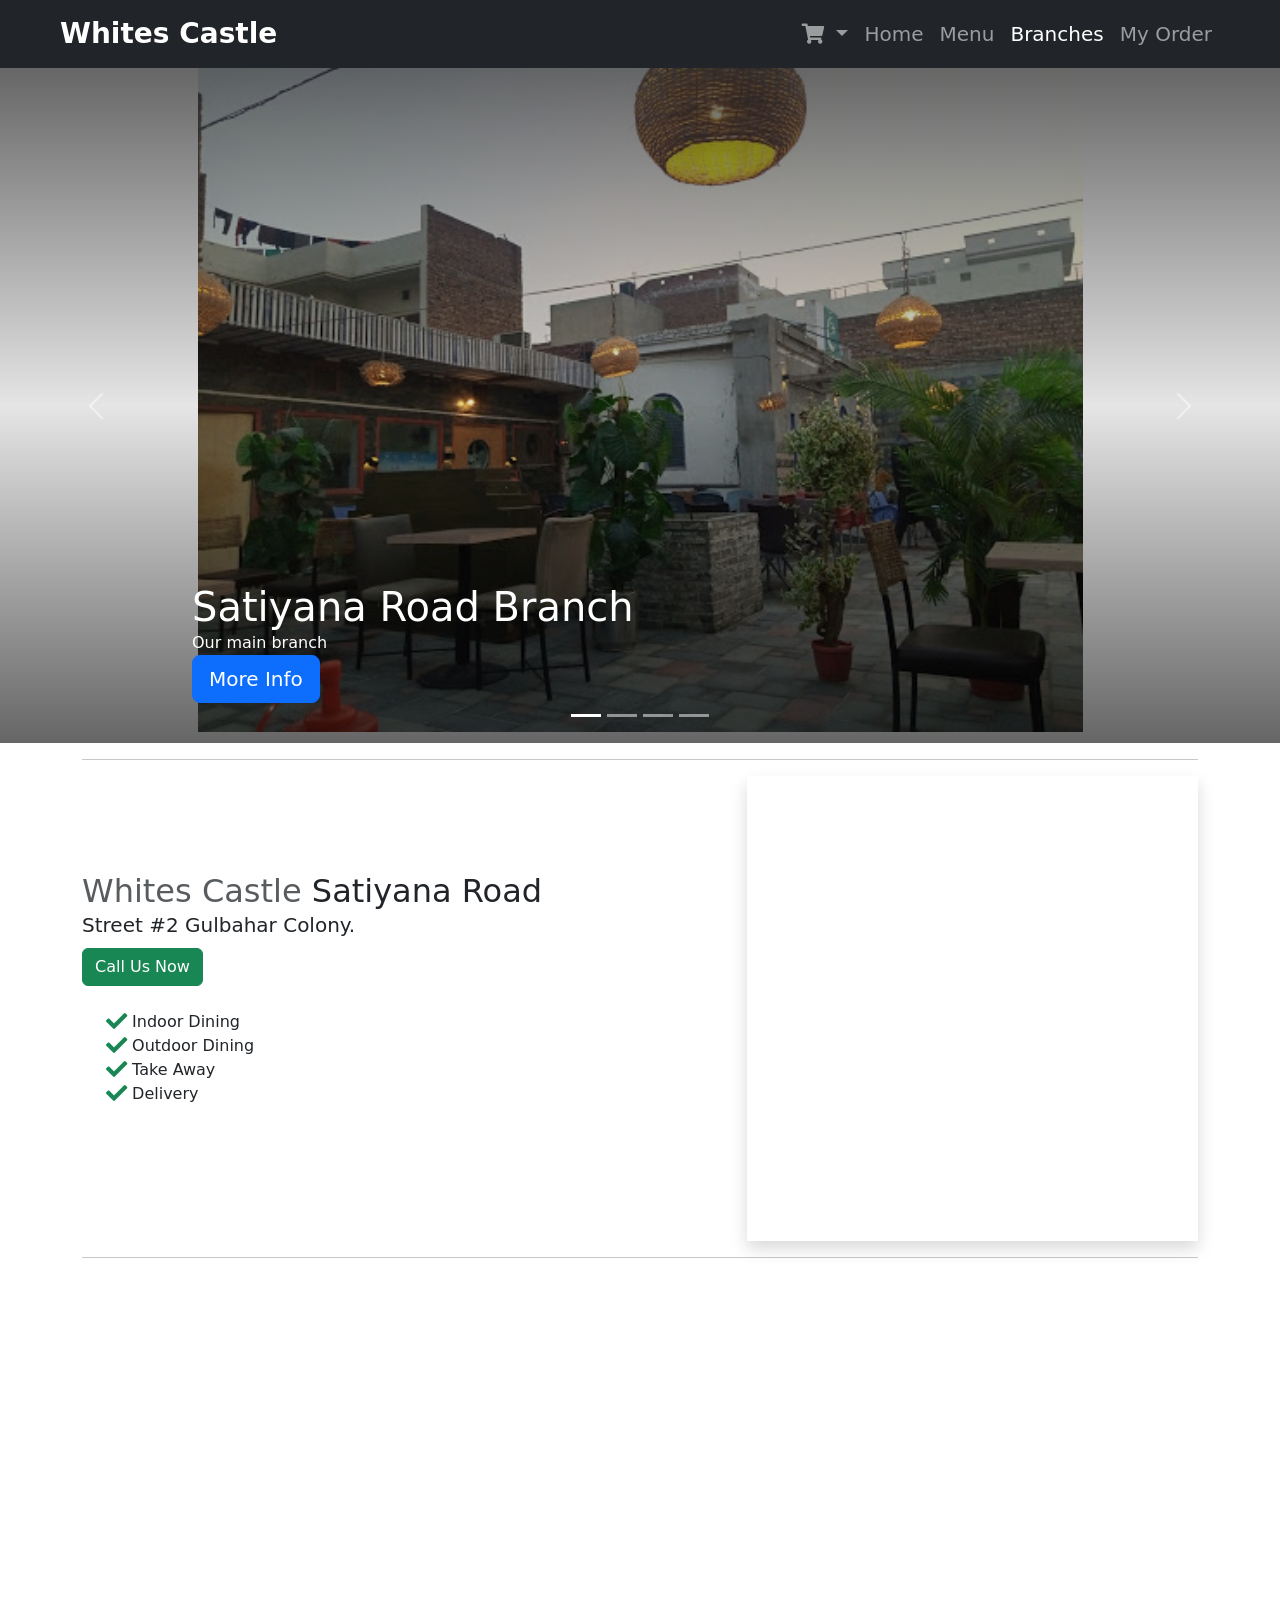
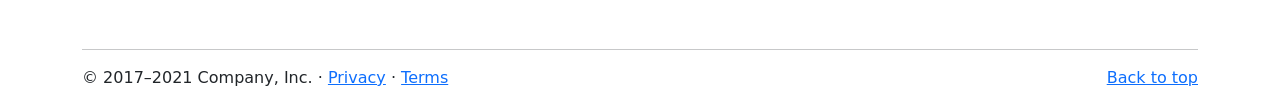
<file: branches.html>
<!DOCTYPE html>
<html lang="en">
  <head>
    <meta charset="UTF-8" />
    <meta http-equiv="X-UA-Compatible" content="IE=edge" />
    <meta name="viewport" content="width=device-width, initial-scale=1.0" />
    <link
      href="https://cdn.jsdelivr.net/npm/bootstrap@5.0.2/dist/css/bootstrap.min.css"
      rel="stylesheet"
      integrity="sha384-EVSTQN3/azprG1Anm3QDgpJLIm9Nao0Yz1ztcQTwFspd3yD65VohhpuuCOmLASjC"
      crossorigin="anonymous"
    />
    <link
      rel="stylesheet"
      href="https://cdnjs.cloudflare.com/ajax/libs/font-awesome/5.15.2/css/all.min.css"
    />
    <script
      src="https://cdn.jsdelivr.net/npm/@popperjs/core@2.9.2/dist/umd/popper.min.js"
      integrity="sha384-IQsoLXl5PILFhosVNubq5LC7Qb9DXgDA9i+tQ8Zj3iwWAwPtgFTxbJ8NT4GN1R8p"
      crossorigin="anonymous"
    ></script>
    <script
      src="https://cdn.jsdelivr.net/npm/bootstrap@5.0.2/dist/js/bootstrap.min.js"
      integrity="sha384-cVKIPhGWiC2Al4u+LWgxfKTRIcfu0JTxR+EQDz/bgldoEyl4H0zUF0QKbrJ0EcQF"
      crossorigin="anonymous"
    ></script>
    <link rel="stylesheet" href="style.css" />
    <script src="script.js"></script>
    <title>Whites Castle</title>


    <link href="https://unpkg.com/aos@2.3.1/dist/aos.css" rel="stylesheet">
    <script src="https://unpkg.com/aos@2.3.1/dist/aos.js"></script>
  </head>
  <body onload="myScript()" class="h-100">
    <header>
    <nav class="navbar navbar-expand-md navbar-dark bg-dark">
      <div class="container-fluid">
        <a class="navbar-brand ms-5 fw-bold fs-3" href="index.html">Whites Castle</a>
        <div class="d-flex">
          <a
            href="cart.html"
            class="btn btn-outline btn-light d-block d-md-none"
            ><i class="fa-shopping-cart fa"></i
            ><span class="badge rounded-pill bg-success d-none cart-count">
              3
              <span class="visually-hidden">number of cart</span>
            </span></a
          >
          <button
            class="navbar-toggler"
            type="button"
            data-bs-toggle="collapse"
            data-bs-target="#navbarText"
            aria-controls="navbarText"
            aria-expanded="false"
            aria-label="Toggle navigation"
          >
            <span class="navbar-toggler-icon"></span>
          </button>
        </div>
        <div class="collapse navbar-collapse" id="navbarText">
          <ul class="navbar-nav mb-2 mb-lg-0 ms-auto fs-5 me-5">
            <li class="nav-item dropdown">
              <a
                class="nav-link dropdown-toggle"
                href="#"
                id="navbarScrollingDropdown"
                role="button"
                data-bs-toggle="dropdown"
                data-bs-auto-close="outside"
                aria-expanded="false"
              >
                <i class="fa fa-shopping-cart"></i>
                <span class="badge rounded-pill bg-success d-none cart-count">
                  3
                  <span class="visually-hidden">number of cart</span>
                </span>
              </a>
              <ul
                class="dropdown-menu bg-dark dropdown-menu-dark"
                aria-labelledby="navbarScrollingDropdown"
              >
                <li class="">
                  <a class="dropdown-item text-center p-2 px-5" href="cart.html"
                    >View Cart</a
                  >
                </li>
                <li class="d-flex">
                  <a
                    class="text-decoration-none w-100 btn-success text-center p-2 px-5"
                    href="checkout.html"
                    >Checkout</a
                  ><a
                    class="text-decoration-none w-100 btn-danger text-center p-2 px-5 cursor-pointer"
                    href="#"
                    onclick="clearCart()"
                    >Clear</a
                  >
                </li>
                <li>
                  <hr class="dropdown-divider" />
                  <div class="w-100 px-3 text-end">
                    Total:
                    <span class="fs-5 fw-bold total-cart-price">0</span> PKR
                  </div>
                </li>
                <li class="p-2">
                  <ol class="list-group" style="max-height: 50vh; overflow-y: auto;" id="cart-items"></ol>
                </li>
              </ul>
            </li>

            <li class="nav-item">
              <a class="nav-link" aria-current="page" href="index.html"
                >Home</a
              >
            </li>
            <li class="nav-item">
              <a class="nav-link" href="menu.html">Menu</a>
            </li>
            <li class="nav-item">
              <a class="nav-link active" href="branches.html">Branches</a>
            </li>
            <li class="nav-item">
              <a class="nav-link" href="order.html">My Order</a>
            </li>
          </ul>
          <span class="navbar-text"> </span>
        </div>
      </div>
    </nav>
  </header>
    
    <main>

      <div id="myCarousel" class="carousel slide" data-bs-ride="carousel">
        <div class="carousel-indicators">
          <button type="button" data-bs-target="#myCarousel" data-bs-slide-to="0" class="active" aria-label="Slide 1" aria-current="true"></button>
          <button type="button" data-bs-target="#myCarousel" data-bs-slide-to="1" aria-label="Slide 2" class=""></button>
          <button type="button" data-bs-target="#myCarousel" data-bs-slide-to="2" aria-label="Slide 3" class=""></button>
          <button type="button" data-bs-target="#myCarousel" data-bs-slide-to="3" aria-label="Slide 4" class=""></button>
        </div>
        <div class="carousel-inner">
          <div class="carousel-item active" style="height: 75vh; background: linear-gradient( rgba(0, 0, 0, 0.6), rgba(0,0,0,0.1), rgba(0, 0, 0, 0.6) ), url('https://vampuser12.github.io/castle/images/branches/main.jpg')  no-repeat center top;">
            <!-- <div style=""></div> -->

              <!-- <img srchttps://vampuser12.github.io/castle/images/branches/eden.jpg" alt="" class="d-block w-100"> -->
            <!-- </div> -->
            <!-- <svg class="bd-placeholder-img" width="100%" height="100%" xmlns="http://www.w3.org/2000/svg" aria-hidden="true" preserveAspectRatio="xMidYMid slice" focusable="false"><rect width="100%" height="100%" fill="#777"></rect></svg> -->
    
            <div class="container">
              <div class="carousel-caption text-start">
                <h1>Satiyana Road Branch</h1>
                <p>Our main branch</p>
                <p><a class="btn btn-lg btn-primary" href="#satiyana-road">More Info</a></p>
              </div>
            </div>
          </div>
          <div class="carousel-item" style="height: 75vh;background: linear-gradient( rgba(0, 0, 0, 0.7), rgba(0,0,0,0.2), rgba(0, 0, 0, 0.7) ), url('https://vampuser12.github.io/castle/images/branches/jinnah.jpg')  no-repeat center top;">
            <!-- <svg class="bd-placeholder-img" width="100%" height="100%" xmlns="http://www.w3.org/2000/svg" aria-hidden="true" preserveAspectRatio="xMidYMid slice" focusable="false"><rect width="100%" height="100%" fill="#777"></rect></svg> -->
    
            <div class="container">
              <div class="carousel-caption">
                <h1>Jinnah Colony Branch</h1>
                <p>Hajvery Road</p>
                <p><a class="btn btn-primary" href="#jinnah-colony">More Info</a></p>
              </div>
            </div>
          </div>
          <div class="carousel-item" style="height: 75vh;background: linear-gradient( rgba(0, 0, 0, 0.6), rgba(0,0,0,0.1), rgba(0, 0, 0, 0.6) ), url('https://vampuser12.github.io/castle/images/branches/eden.jpg')  no-repeat center top;">
            <!-- <svg class="bd-placeholder-img" width="100%" height="100%" xmlns="http://www.w3.org/2000/svg" aria-hidden="true" preserveAspectRatio="xMidYMid slice" focusable="false"><rect width="100%" height="100%" fill="#777"></rect></svg> -->
    
            <div class="container">
              <div class="carousel-caption">
                <h1>Eden Garden Branch</h1>
                <p>Zia Town near Jazz Head Office</p>
                <p><a class="btn btn-primary" href="#eden-garden">More Info</a></p>
              </div>
            </div>
          </div>
          <div class="carousel-item" style="height: 75vh;background: linear-gradient( rgba(0, 0, 0, 0.6), rgba(0,0,0,0.1), rgba(0, 0, 0, 0.6) ), url('https://vampuser12.github.io/castle/images/branches/gm.jpg')  no-repeat center top;">
            <!-- <svg class="bd-placeholder-img" width="100%" height="100%" xmlns="http://www.w3.org/2000/svg" aria-hidden="true" preserveAspectRatio="xMidYMid slice" focusable="false"><rect width="100%" height="100%" fill="#777"></rect></svg>
     -->
            <div class="container">
              <div class="carousel-caption text-end">
                <h1>GM Abad Branch</h1>
                <p>Gulam Muhammad Abad, Narwala Road.</p>
                <p><a class="btn btn-primary" href="#gm-abad">More Info</a></p>
              </div>
            </div>
          </div>
        </div>
        <button class="carousel-control-prev" type="button" data-bs-target="#myCarousel" data-bs-slide="prev">
          <span class="carousel-control-prev-icon" aria-hidden="true"></span>
          <span class="visually-hidden">Previous</span>
        </button>
        <button class="carousel-control-next" type="button" data-bs-target="#myCarousel" data-bs-slide="next">
          <span class="carousel-control-next-icon" aria-hidden="true"></span>
          <span class="visually-hidden">Next</span>
        </button>
      </div>
    
    
      <!-- Marketing messaging and featurettes
      ================================================== -->
      <!-- Wrap the rest of the page in another container to center all the content. -->
    
      <div class="container marketing">
    
        <!-- START THE FEATURETTES -->
    
        <hr class="featurette-divider">
    
        <div class="row featurette" id="satiyana-road">
          <div class="col-md-7 pt-lg-5" data-aos="fade-right" data-aos-duration="500">
            <h2 class="featurette-heading mt-5"><span class="text-muted">Whites Castle</span> Satiyana Road</h2>
            <p class="lead">Street #2 Gulbahar Colony.</p>
            <a href="tel:+9241111606060" class="btn btn-success mt-2">Call Us Now</a>
            <!-- <a class="btn btn-success mt-2">Whatsapp</a> -->

            <ul class="list-unstyled p-4">
              <li>
                <i class="fas fa-lg text-success fa-check"></i>
                <!-- underline text -->
                <span>Indoor Dining</span>
              </li>
              <li>
                <i class="fas fa-lg text-success fa-check"></i>
                <span>Outdoor Dining</span>
              </li>
              <li>
                <i class="fas fa-lg text-success fa-check"></i>
                <span>Take Away</span>
              </li>
              <li>
                <i class="fas fa-lg text-success fa-check"></i>
                <span>Delivery</span>
              </li>
              </ul>
          </div>
          <div class="col-md-5" data-aos="fade-left" data-aos-duration="500">
            <div class="shadow p-1">
            <iframe src="https://www.google.com/maps/embed?pb=!1m18!1m12!1m3!1d5102.484910433104!2d73.10696935579828!3d31.40034328064086!2m3!1f0!2f0!3f0!3m2!1i1024!2i768!4f13.1!3m3!1m2!1s0x392267e1a928ce9f%3A0x4a2aa50f98e51e9!2sWhites%20Castle%20Satayana%20Road!5e0!3m2!1sen!2s!4v1649760045852!5m2!1sen!2s" width="100%" height="450" style="border:0;" allowfullscreen="" loading="lazy" referrerpolicy="no-referrer-when-downgrade"></iframe>
          </div>
          </div>
        </div>
    
        <hr class="featurette-divider">
    
    
        <div class="row featurette" id="jinnah-colony">
          <div class="col-md-7 order-md-2 pt-lg-5" data-aos="fade-left" data-aos-duration="500">
            <h2 class="featurette-heading mt-5"><span class="text-muted">Whites Castle</span> Jinnah Colony</h2>
            <p class="lead">63-A Hajvery Rd, near BC Tower.</p>
            <a href="tel:+9241111606060" class="btn btn-success mt-2">Call Us Now</a>

            <ul class="list-unstyled p-4">
              <li>
                <i class="fas fa-lg text-success fa-check"></i>
                <!-- underline text -->
                <span>Indoor Dining</span>
              </li>
              <li>
                <i class="fas fa-lg text-success fa-check"></i>
                <span>Take Away</span>
              </li>
              <li>
                <i class="fas fa-lg text-success fa-check"></i>
                <span>Delivery</span>
              </li>
              </ul>
            <!-- <a class="btn btn-success mt-2">Whatsapp</a> -->
          </div>
          <div class="col-md-5" data-aos="fade-right" data-aos-duration="500">
            <div class="shadow order-md-1 p-1">
              <iframe src="https://www.google.com/maps/embed?pb=!1m18!1m12!1m3!1d3404.824340697464!2d73.06607831473777!3d31.418965459286856!2m3!1f0!2f0!3f0!3m2!1i1024!2i768!4f13.1!3m3!1m2!1s0x3922433fa1e31cf5%3A0x3319f9d38dd6092!2sWhites%20Castle%20Jinnah%20Colony!5e0!3m2!1sen!2sus!4v1649761153778!5m2!1sen!2sus" width="100%" height="450" style="border:0;" allowfullscreen="" loading="lazy" referrerpolicy="no-referrer-when-downgrade"></iframe>

          </div>
          </div>
        </div>
    
        <hr class="featurette-divider">
    
        <div class="row featurette" id="eden-garden">
          <div class="col-md-7 pt-lg-5" data-aos="fade-right" data-aos-duration="500">
            <h2 class="featurette-heading mt-5"><span class="text-muted">Whites Castle</span> Eden Garden</h2>
            <p class="lead">Blue Bell Tower, 208 Chak Road near Jazz Head Office.</p>
            <a href="tel:+9241111606060" class="btn btn-success mt-2">Call Us Now</a>

            <ul class="list-unstyled p-4">
              <li>
                <i class="fas fa-lg text-success fa-check"></i>
                <!-- underline text -->
                <span>Indoor Dining</span>
              </li>
              <li>
                <i class="fas fa-lg text-success fa-check"></i>
                <span>Take Away</span>
              </li>
              <li>
                <i class="fas fa-lg text-success fa-check"></i>
                <span>Delivery</span>
              </li>
              </ul>
            <!-- <a class="btn btn-success mt-2">Whatsapp</a> -->
          </div>
          <div class="col-md-5" data-aos="fade-left" data-aos-duration="500">
            <div class="shadow p-1">
              <iframe src="https://www.google.com/maps/embed?pb=!1m18!1m12!1m3!1d1012.0653459997279!2d73.13995823016091!3d31.43703208910624!2m3!1f0!2f0!3f0!3m2!1i1024!2i768!4f13.1!3m3!1m2!1s0x3922692f85ee0d65%3A0x417e0c35763c5e7c!2sWhites%20Castle%20Eden%20Garden!5e0!3m2!1sen!2s!4v1649767178461!5m2!1sen!2s" width="100%" height="450" style="border:0;" allowfullscreen="" loading="lazy" referrerpolicy="no-referrer-when-downgrade"></iframe>
          </div>
          </div>
        </div>
    
        <hr class="featurette-divider">
    
    
        <div class="row featurette" id="gm-abad">
          <div class="col-md-7 order-md-2 pt-lg-5" data-aos="fade-left" data-aos-duration="500">
            <h2 class="featurette-heading mt-5"><span class="text-muted">Whites Castle</span> GM Abad</h2>
            <p class="lead">Narwala Road near Qabaristan Moor.</p>
            <a href="tel:+9241111606060" class="btn btn-success mt-2">Call Us Now</a>

            <ul class="list-unstyled p-4">
              <li>
                <i class="fas fa-lg text-success fa-check"></i>
                <!-- underline text -->
                <span>Indoor Dining</span>
              </li>
              <li>
                <i class="fas fa-lg text-success fa-check"></i>
                <span>Outdoor Dining</span>
              </li>
              <li>
                <i class="fas fa-lg text-success fa-check"></i>
                <span>Take Away</span>
              </li>
              <li>
                <i class="fas fa-lg text-success fa-check"></i>
                <span>Delivery</span>
              </li>
              </ul>
            <!-- <a class="btn btn-success mt-2">Whatsapp</a> -->
            <!-- We provide following services with check marks -->
           
          </div>
          <div class="col-md-5" data-aos="fade-right" data-aos-duration="500">
            <div class="shadow order-md-1 p-1">
              <iframe src="https://www.google.com/maps/embed?pb=!1m18!1m12!1m3!1d3404.4021148389775!2d73.05547901473808!3d31.43059495871519!2m3!1f0!2f0!3f0!3m2!1i1024!2i768!4f13.1!3m3!1m2!1s0x3922439b097a319d%3A0x86ead0e1f82abba9!2sWhites%20Castle%20GM%20Abad!5e0!3m2!1sen!2s!4v1649767235809!5m2!1sen!2s" width="100%" height="450" style="border:0;" allowfullscreen="" loading="lazy" referrerpolicy="no-referrer-when-downgrade"></iframe>

          </div>
          </div>
        </div>
    
    
        <hr class="featurette-divider">
    
    

        <div class="row featurette" id="eden-garden">
          <div class="col-md-7 pt-lg-5" data-aos="fade-right" data-aos-duration="500">
            <h2 class="featurette-heading mt-5"><span class="text-muted">Whites Castle</span> Millat Chowk</h2>
            <p class="lead">Millat Chowk Gulishtan Colony.</p>
            <a href="tel:+9241111606060" class="btn btn-success mt-2">Call Us Now</a>

            <ul class="list-unstyled p-4">
              <!-- <li>
                <i class="fas fa-lg text-success fa-check"></i>
                <span>Indoor Dining</span>
              </li> -->
              <li>
                <i class="fas fa-lg text-success fa-check"></i>
                <span>Outdoor Dining</span>
              </li>
              <li>
                <i class="fas fa-lg text-success fa-check"></i>
                <span>Take Away</span>
              </li>
              <li>
                <i class="fas fa-lg text-success fa-check"></i>
                <span>Delivery</span>
              </li>
              </ul>
            <!-- <a class="btn btn-success mt-2">Whatsapp</a> -->
          </div>
          <div class="col-md-5" data-aos="fade-left" data-aos-duration="500">
            <div class="shadow p-1">
              <iframe src="https://www.google.com/maps/embed?pb=!1m18!1m12!1m3!1d3403.804200125074!2d73.09102661881367!3d31.447056907122786!2m3!1f0!2f0!3f0!3m2!1i1024!2i768!4f13.1!3m3!1m2!1s0x3922699149707c49%3A0x789ee5366b7bf9a5!2sWhites%20Castle%20Millat%20Chowk!5e0!3m2!1sen!2s!4v1653393550686!5m2!1sen!2s" width="100%" height="450" style="border:0;" allowfullscreen="" loading="lazy" referrerpolicy="no-referrer-when-downgrade"></iframe>
          </div>
          </div>
        </div>
    
        <hr class="featurette-divider">
    
        <!-- /END THE FEATURETTES -->
    
      </div><!-- /.container -->
    
    
      <!-- FOOTER -->
      <footer class="container">
        <p class="float-end"><a href="#">Back to top</a></p>
        <p>© 2017–2021 Company, Inc. · <a href="#">Privacy</a> · <a href="#">Terms</a></p>
      </footer>
    </main>
  </body>
  <script src="cart.js"></script>
  <script>
    function myScript() {
      // displayMenu(menu);
      AOS.init();
loadCartItems();

    }
    
  
  </script>
</html>
</file>
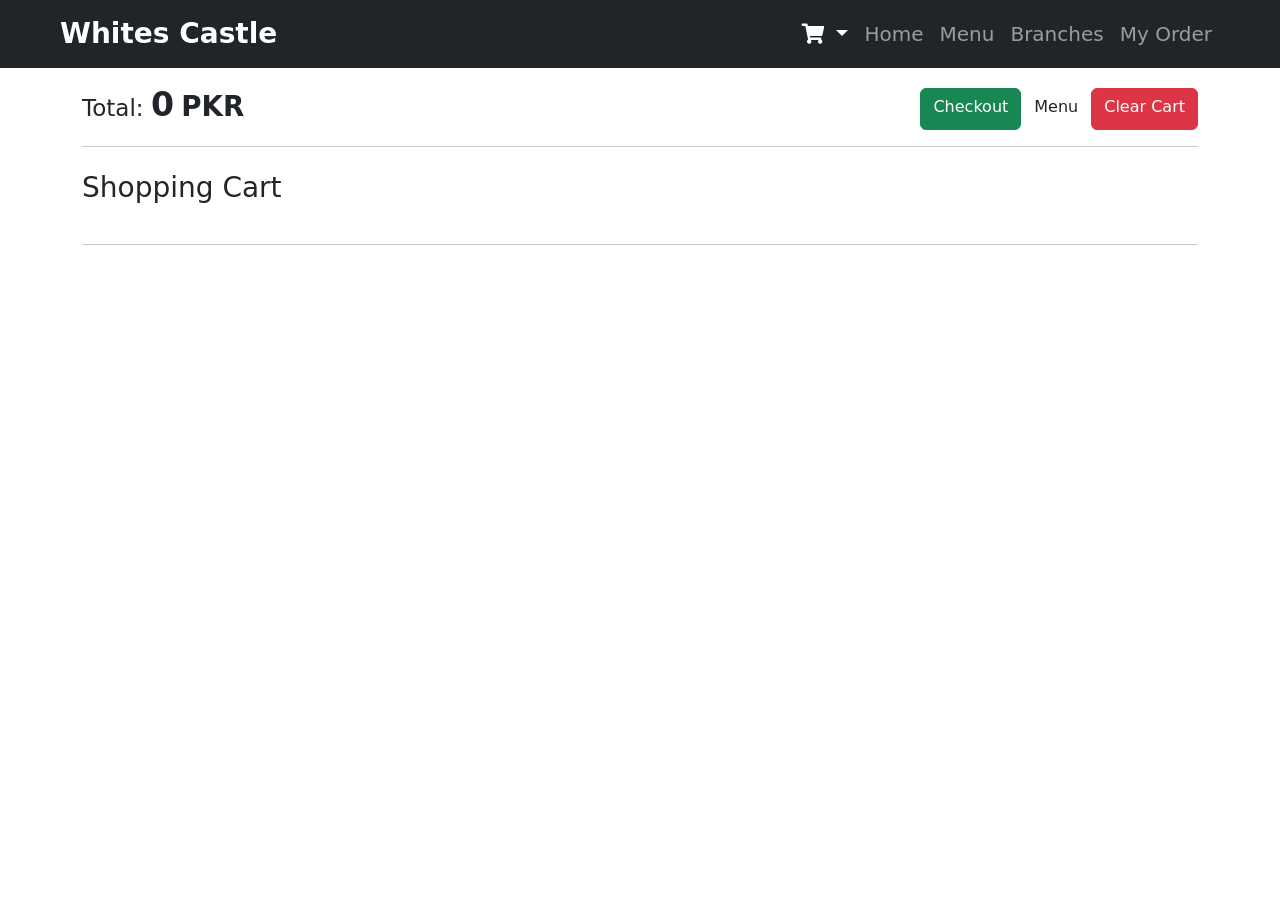
<file: cart.html>
<!DOCTYPE html>
<html lang="en">
  <head>
    <meta charset="UTF-8" />
    <meta http-equiv="X-UA-Compatible" content="IE=edge" />
    <meta name="viewport" content="width=device-width, initial-scale=1.0" />
    <link
      href="https://cdn.jsdelivr.net/npm/bootstrap@5.0.2/dist/css/bootstrap.min.css"
      rel="stylesheet"
      integrity="sha384-EVSTQN3/azprG1Anm3QDgpJLIm9Nao0Yz1ztcQTwFspd3yD65VohhpuuCOmLASjC"
      crossorigin="anonymous"
    />
    <link
      rel="stylesheet"
      href="https://cdnjs.cloudflare.com/ajax/libs/font-awesome/5.15.2/css/all.min.css"
    />
    <script
      src="https://cdn.jsdelivr.net/npm/@popperjs/core@2.9.2/dist/umd/popper.min.js"
      integrity="sha384-IQsoLXl5PILFhosVNubq5LC7Qb9DXgDA9i+tQ8Zj3iwWAwPtgFTxbJ8NT4GN1R8p"
      crossorigin="anonymous"
    ></script>
    <script
      src="https://cdn.jsdelivr.net/npm/bootstrap@5.0.2/dist/js/bootstrap.min.js"
      integrity="sha384-cVKIPhGWiC2Al4u+LWgxfKTRIcfu0JTxR+EQDz/bgldoEyl4H0zUF0QKbrJ0EcQF"
      crossorigin="anonymous"
    ></script>
    <link rel="stylesheet" href="style.css" />
    <script src="script.js"></script>
    <title>Whites Castle</title>
  </head>
  <body onload="myScript()" style="padding-top: 5em">
    <nav class="navbar navbar-expand-md fixed-top navbar-dark bg-dark">
      <div class="container-fluid">
        <a class="navbar-brand ms-5 fw-bold fs-3" href="index.html">Whites Castle</a>
        <div class="d-flex">
          <a
            href="cart.html"
            class="btn btn-outline btn-light d-block d-md-none"
            ><i class="fa-shopping-cart fa"></i
            ><span class="badge rounded-pill bg-success d-none cart-count">
              3
              <span class="visually-hidden">number of cart</span>
            </span></a
          >
          <button
            class="navbar-toggler"
            type="button"
            data-bs-toggle="collapse"
            data-bs-target="#navbarText"
            aria-controls="navbarText"
            aria-expanded="false"
            aria-label="Toggle navigation"
          >
            <span class="navbar-toggler-icon"></span>
          </button>
        </div>
        <div class="collapse navbar-collapse" id="navbarText">
          <ul class="navbar-nav mb-2 mb-lg-0 ms-auto fs-5 me-5">
            <li class="nav-item dropdown">
              <a
                class="nav-link active dropdown-toggle"
                href="#"
                id="navbarScrollingDropdown"
                role="button"
                data-bs-toggle="dropdown"
                data-bs-auto-close="outside"
                aria-expanded="false"
              >
                <i class="fa fa-shopping-cart"></i>
                <span class="badge rounded-pill bg-success d-none cart-count">
                  3
                  <span class="visually-hidden">number of cart</span>
                </span>
              </a>
              <ul
                class="dropdown-menu bg-dark dropdown-menu-dark"
                aria-labelledby="navbarScrollingDropdown"
              >
                <li class="">
                  <a class="dropdown-item text-center p-2 px-5" href="cart.html"
                    >View Cart</a
                  >
                </li>
                <li class="d-flex">
                  <a
                    class="text-decoration-none w-100 btn-success text-center p-2 px-5"
                    href="checkout.html"
                    >Checkout</a
                  ><a
                    class="text-decoration-none w-100 btn-danger text-center p-2 px-5 cursor-pointer"
                    href="#"
                    onclick="clearCart()"
                    >Clear</a
                  >
                </li>
                <li>
                  <hr class="dropdown-divider" />
                  <div class="w-100 px-3 text-end">
                    Total:
                    <span class="fs-5 fw-bold total-cart-price">0</span> PKR
                  </div>
                </li>
                <li class="p-2">
                  <ol class="list-group" style="max-height: 50vh; overflow-y: auto;" id="cart-items"></ol>
                </li>
              </ul>
            </li>

            <li class="nav-item">
              <a class="nav-link" aria-current="page" href="index.html">Home</a>
            </li>
            <li class="nav-item">
              <a class="nav-link" href="menu.html">Menu</a>
            </li>
            <li class="nav-item">
              <a class="nav-link" href="branches.html">Branches</a>
            </li>
            <li class="nav-item">
              <a class="nav-link" href="order.html">My Order</a>
            </li>
          </ul>
          <span class="navbar-text"> </span>
        </div>
      </div>
    </nav>

    <div class="container main">
      <div class="row row-cols-md-2 row-cols-1">
        <span class="mt-auto text-lg col"
          >Total: <b class="text-lg total-cart-price">0</b>
          <b class="text-md">PKR</b></span
        >
        <div class="col mt-2 d-flex">
          <a href="checkout.html" class="ms-auto btn btn-success">Checkout</a>
          <a href="menu.html" class="btn">Menu</a>
          <a href="#" class="btn btn-danger" onclick="clearCart()"
            >Clear Cart</a
          >
        </div>
      </div>
      <hr />

      <h3 class="my-4">Shopping Cart</h3>
      <div class="cart-modifiers row row-cols-md-2">ooo Loading Cart ooo</div>
      <hr />
    </div>

    <div id="toast">
      <div id="img">Icon</div>
      <div id="desc">A notification message..</div>
    </div>
  </body>
  <script src="cart.js"></script>
  <script>
    function loadCartItems() {
      //get cart items
      let cartItems = localStorage.getItem("cart");
      if (cartItems) {
        cartItems = JSON.parse(cartItems);
        // if(!cartItems)
        //   cartItems=[];
      } else cartItems = [];
      // console.log(cartItems);

      //get number of cart items
      let cart_elements = document.getElementsByClassName("cart-count");
      let length = cartItems.length;
      for (let cart of cart_elements) {
        cart.innerHTML = length;
        if (length) {
          cart.classList.remove("d-none");
        } else {
          cart.classList.add("d-none");
        }
      }

      var shopping_cart = document.getElementById("cart-items");
      var str = "";
      var other_str = "";
      var total = 0;
      // if(cart_ids.length==0){
      //   shopping_cart.innerHTML = "<div class='w-100 text-center'>Cart is empty</div>";
      //   return;
      // }

      for (let i = 0; i < cartItems.length; i++) {
        let cartItem = cartItems[i];
        let itemID = cartItem.ID;
        let item = menuItem(itemID);
        let price = calculatePrice(cartItem, item);
        total += price;
        str += `<li class="list-group-item"><div class="d-flex justify-content-between align-items-start"><div class="me-auto">${item.Name}</div><div class="d-flex place-items-center"><span class="px-2 lh-1 btn-danger rounded-pill" role="button" onclick="decreaseQunatity('${i}')">-</span><span class="badge bg-primary rounded-pill quantity-cart-${i}">${cartItem.Q}</span><span class="px-2 lh-1 btn-success rounded-pill" role="button" onclick="increaseQunatity('${i}')">+</span></div></div><div class="d-flex justify-content-between align-items-start"><div class="fw-bold small">(`;

        // +item.Choices[item_detail.Choices[0].ChoiceID].Options[item_detail.Choices[0].OptionID].Name+
        // console.log(item_detail.Choices);
        let optionNames = "";
        let cartChoices = cartItem.C;
        let choices = item.Choices;

        other_str += `<div class="col"><div class="card shadow mb-3"><div class="row g-0"><div class="col-md-5"><img src="${servers.images}${item.ImageURL}" class="img-fluid rounded-top" alt="..."></div><div class="col-md-7"><div class="card-body"><h5 class="card-title">${item.Name}</h5><div class="card-text"><div class="input-group mb-3"><span class="input-group-text" id="quantity-label">Quantity</span><input type="number" class="form-control" aria-label="Quantity" aria-describedby="quantity-label" onchange="changeItemQuantity('${i}', this.value)" onkeyup="changeItemQuantity('${i}', this.value)" name="qty" id="qty" min="1" max="50" step="1" value="${cartItem.Q}"><button class="btn btn-danger fw-bolder" type="button" data-bs-toggle="tooltip" data-bs-placement="bottom" title="Remove from Cart" onclick="removeCartItem(${i})">X</button></div><p>Total: <b class="price-cart-${i}">${price}</b></p></div></div></div></div><div class="card-footer p-0"><div class="accordion-item border-0"><h2 class="accordion-header" id="modifiers-cart-header-${i}"><button class="accordion-button btn-light collapsed" type="button" data-bs-toggle="collapse" data-bs-target="#modifers-cart-panel-${i}" aria-expanded="true" aria-controls="modifers-cart-panel-${i}">Modifiers</button></h2><div id="modifers-cart-panel-${i}" class="accordion-collapse collapse" aria-labelledby="modifiers-cart-header-${i}"><div class="accordion-body">`;

        // +item.Choices[cartItem.Choices[0].ChoiceID].Options[cartItem.Choices[0].OptionID].Name+
        // console.log(cartItem.Choices);

        for (
          let choiceIndex = 0;
          choiceIndex < item.Choices.length;
          choiceIndex++
        ) {
          let choice = item.Choices[choiceIndex];
          let cartItemChoice = cartItem.C[choiceIndex];

          if (!choice.Optional && choice.Options.length == 1) {
            // must have field
          } else if (choice.Optional && choice.Options.length == 1) {
            //check boxes;
            // let value = cartItemChoice == 0;
            let name = choice.Options[0].Name;
            other_str +=
              '<div class="form-check"><input class="form-check-input" type="checkbox" ' +
              (cartItemChoice == 0 ? "checked" : "") +
              ' id="option-' +
              i +
              "-" +
              choiceIndex +
              '" onchange="changeOptional(' +
              i +
              "," +
              choiceIndex +
              ',this.checked)"><label class="form-check-label" for="option-' +
              i +
              "-" +
              choiceIndex +
              '"> ' +
              name.substring(0, name.length - 3) +
              " (PKR " +
              choice.Options[0].Price +
              ")</label></div>";
          } else if (choice.Options.length > 1) {
            // let value = cartItemChoice && cartItemChoice.OptionID;

            other_str +=
              '<div><select onchange="changeOption(' +
              i +
              "," +
              choiceIndex +
              ', this.selectedIndex)" class="form-select p-2"  id="option-' +
              item.ItemID +
              "-" +
              choice.ChoiceID +
              '" class="w-100 padding-sm">';
            for (let option of choice.Options) {
              other_str +=
                "<option " +
                (choice.Options.indexOf(option) == cartItemChoice
                  ? "selected>"
                  : ">") +
                option.Name +
                "</option>";
            }
            other_str += "</select></div>";
          }
        }

        // for (let choice_details of cartItem.Choices) {

        //   console.log(choice_details);
        //   let Choice = getProperty(
        //     item.Choices,
        //     "ChoiceID",
        //     choice_details.ChoiceID
        //   );
        //   let Option = Choice.Options[choice_details.OptionID];
        //   //   let option = getProperty(Choice.Options, "OptionID", choice_details.OptionID );
        //   //   console.log(choice_details.OptionID, Option);
        //   other_str += Option.Name + ",";
        // }
        other_str += "</div></div></div></div></div></div>";

        for (let c = 0; c < cartChoices.length; c++) {
          let o = cartChoices[c];
          if (o != null) {
            let optionName = choices[c].Options[o].Name;
            if (choices[c].Optional)
              optionNames +=
                optionName.substring(0, optionName.length - 3) + ", ";
            else optionNames += choices[c].Options[o].Name + ", ";
          }
        }
        optionNames = optionNames.substring(0, optionNames.length - 2);
        str +=
          optionNames +
          `)</div><div class="d-inline ms-auto text-nowrap"><span class="price-cart-${i}">${price}</span> PKR</div></div></li>`;
      }
      shopping_cart.innerHTML = str;
      let price_elements = document.getElementsByClassName("total-cart-price");
      for (let element of price_elements) element.innerHTML = total;

      let cart_modifiers = document.getElementsByClassName("cart-modifiers");
      for (let element of cart_modifiers) element.innerHTML = other_str;
    }

    function changeOption(index, choice, value) {
      console.log(index, choice, value);
      let cart_items = [];
      if (localStorage.getItem("cart")) {
        cart_items = JSON.parse(localStorage.getItem("cart"));
      }
      let p = getProperty(cart_items[index].Choices, "ChoiceIndex", choice);
      //   console.log(p);
      if (p) p.OptionID = value;
      else
        cart_items[index].Choices.push({
          ChoiceIndex: choice,
          OptionID: value,
        });
      localStorage.setItem("cart", JSON.stringify(cart_items));
      console.log(cart_items);
      changePrice(cart_items, index);
    }
    function changeOptional(index, choice, value) {
      console.log(index, choice, value);

      let cartItems = [];
      if (localStorage.getItem("cart")) {
        cartItems = JSON.parse(localStorage.getItem("cart"));
      }
      let cartItem = cartItems[index];

      cartItem.C[choice] = value ? 0 : null;
      //   console.log(p);
      // if (p) p.OptionID = value ? 0 : null;
      // else
      //   cartItems[index].Choices.push({
      //     ChoiceIndex: choice,
      //     OptionID: value ? 0 : null,
      //   });
      localStorage.setItem("cart", JSON.stringify(cartItems));
      console.log(cartItems);
      changePrice(cartItems, index);
    }

    function changeItemQuantity(index, qty) {
      if (qty == 0) qty = 1;
      console.log(index, qty);
      let cart_items = [];
      if (localStorage.getItem("cart")) {
        cart_items = JSON.parse(localStorage.getItem("cart"));
      }
      cart_items[index].Q = qty;
      localStorage.setItem("cart", JSON.stringify(cart_items));

      changePrice(cart_items, index);
    }
    function removeCartItem(index) {
      let cart_items = [];
      if (localStorage.getItem("cart")) {
        cart_items = JSON.parse(localStorage.getItem("cart"));
      }
      cart_items.splice(index, 1);

      localStorage.setItem("cart", JSON.stringify(cart_items));
      loadCartItems();
    }

    function myScript() {
      //   displayMenu(menu);

      loadCartItems();
    }
  </script>
</html>
</file>
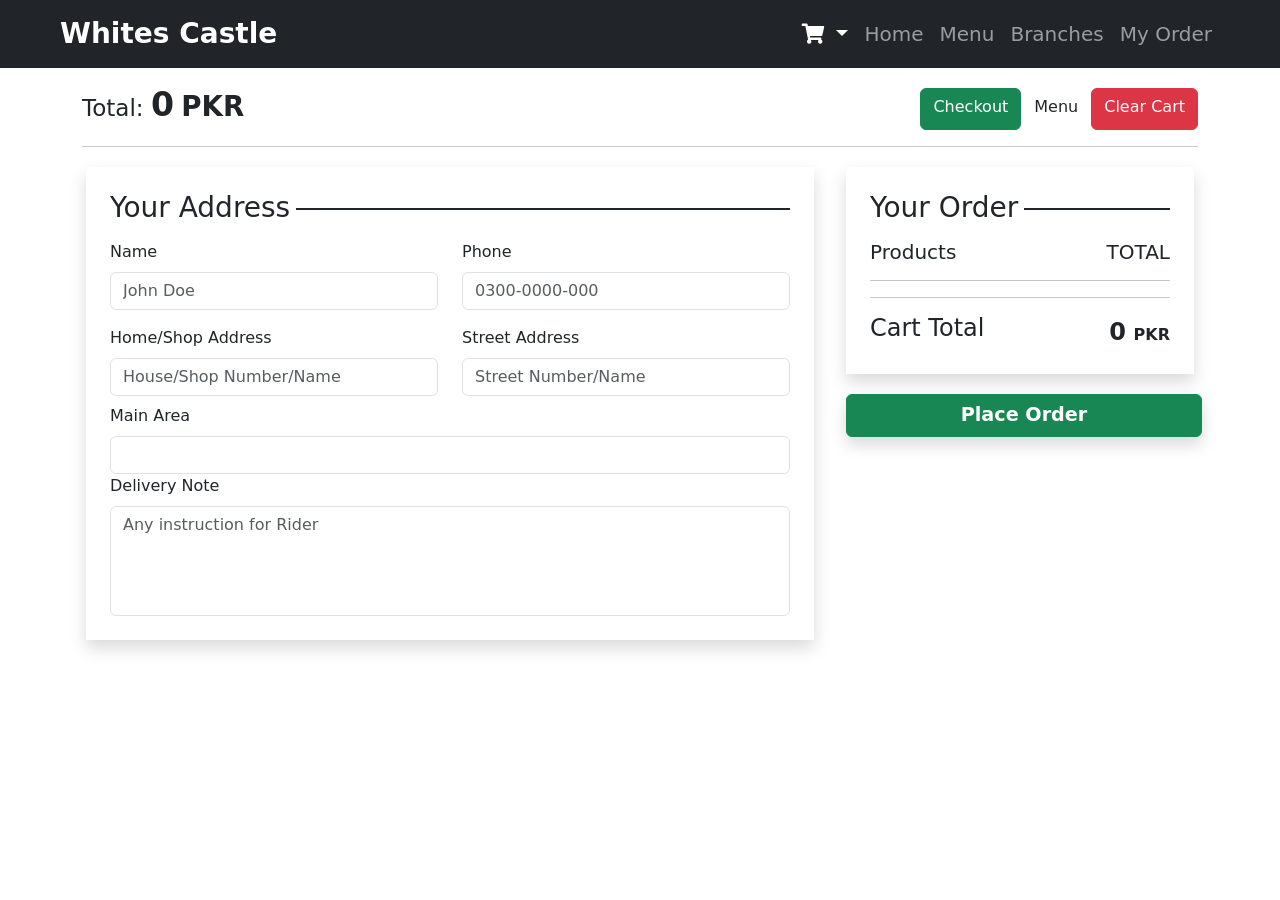
<file: checkout.html>
<!DOCTYPE html>
<html lang="en">
  <head>
    <meta charset="UTF-8" />
    <meta http-equiv="X-UA-Compatible" content="IE=edge" />
    <meta name="viewport" content="width=device-width, initial-scale=1.0" />
    <link
      href="https://cdn.jsdelivr.net/npm/bootstrap@5.0.2/dist/css/bootstrap.min.css"
      rel="stylesheet"
      integrity="sha384-EVSTQN3/azprG1Anm3QDgpJLIm9Nao0Yz1ztcQTwFspd3yD65VohhpuuCOmLASjC"
      crossorigin="anonymous"
    />
    <link
      rel="stylesheet"
      href="https://cdnjs.cloudflare.com/ajax/libs/font-awesome/5.15.2/css/all.min.css"
    />
    <script
      src="https://cdn.jsdelivr.net/npm/@popperjs/core@2.9.2/dist/umd/popper.min.js"
      integrity="sha384-IQsoLXl5PILFhosVNubq5LC7Qb9DXgDA9i+tQ8Zj3iwWAwPtgFTxbJ8NT4GN1R8p"
      crossorigin="anonymous"
    ></script>
    <script
      src="https://cdn.jsdelivr.net/npm/bootstrap@5.0.2/dist/js/bootstrap.min.js"
      integrity="sha384-cVKIPhGWiC2Al4u+LWgxfKTRIcfu0JTxR+EQDz/bgldoEyl4H0zUF0QKbrJ0EcQF"
      crossorigin="anonymous"
    ></script>
    <link rel="stylesheet" href="style.css" />
    <script src="script.js"></script>
    <title>Whites Castle</title>
    <style>
      .grey-screen{
        /* background-color: gold; */
        /* gradient background */
        background: linear-gradient(to right, #000000ee, #303030aa);
        height: 100vh;
        width: 100vw;
        position: fixed;
        top: 0;
        left: 0;
      }
      .screen-panel{
        position: absolute;
        top: 50%;
        left: 50%;
        transform: translate(-50%, -50%);
        width: 100%;
        text-align: center;
        font-size: 2rem;
        color: white;
        font-weight: bold;
      }
    </style>
  </head>
  <body onload="myScript()" style="padding-top: 5em">
    <nav class="navbar navbar-expand-md fixed-top navbar-dark bg-dark">
      <div class="container-fluid">
        <a class="navbar-brand ms-5 fw-bold fs-3" href="#">Whites Castle</a>
        <div class="d-flex">
          <a
            href="cart.html"
            class="btn btn-outline btn-light d-block d-md-none"
            ><i class="fa-shopping-cart fa"></i
            ><span class="badge rounded-pill bg-success d-none cart-count">
              3
              <span class="visually-hidden">number of cart</span>
            </span></a
          >
          <button
            class="navbar-toggler"
            type="button"
            data-bs-toggle="collapse"
            data-bs-target="#navbarText"
            aria-controls="navbarText"
            aria-expanded="false"
            aria-label="Toggle navigation"
          >
            <span class="navbar-toggler-icon"></span>
          </button>
        </div>
        <div class="collapse navbar-collapse" id="navbarText">
          <ul class="navbar-nav mb-2 mb-lg-0 ms-auto fs-5 me-5">
            <li class="nav-item dropdown">
              <a
                class="nav-link active dropdown-toggle"
                href="#"
                id="navbarScrollingDropdown"
                role="button"
                data-bs-toggle="dropdown"
                data-bs-auto-close="outside"
                aria-expanded="false"
              >
                <i class="fa fa-shopping-cart"></i>
                <span class="badge rounded-pill bg-success cart-count">
                  <span class="spinner-border spinner-border-sm" role="status" aria-hidden="true"></span>
                  <span class="visually-hidden">number of cart</span>
                </span>
              </a>
              <ul
                class="dropdown-menu bg-dark dropdown-menu-dark"
                aria-labelledby="navbarScrollingDropdown"
              >
                <li class="">
                  <a class="dropdown-item text-center p-2 px-5" href="cart.html"
                    >View Cart</a
                  >
                </li>
                <li class="d-flex">
                  <a
                    class="text-decoration-none w-100 btn-success text-center p-2 px-5"
                    href="checkout.html"
                    >Checkout</a
                  ><a
                    class="text-decoration-none w-100 btn-danger text-center p-2 px-5 cursor-pointer"
                    href="#"
                    onclick="clearCart()"
                    >Clear</a
                  >
                </li>
                <li>
                  <hr class="dropdown-divider" />
                  <div class="w-100 px-3 text-end">
                    Total:
                    <span class="fs-5 fw-bold total-cart-price">0</span> PKR
                  </div>
                </li>
                <li class="p-2">
                  <ol class="list-group" id="cart-items">
                    <li
                      class="list-group-item d-flex justify-content-between align-items-start"
                    >
                      <div class="ms-2 me-auto">
                        <div class="fw-bold">Subheading</div>
                        Cras justo odio
                      </div>
                      <span class="badge bg-primary rounded-pill">14</span>
                    </li>
                    <li
                      class="list-group-item d-flex justify-content-between align-items-start"
                    >
                      <div class="ms-2 me-auto">
                        <div class="fw-bold">Subheading</div>
                        Cras justo odio
                      </div>
                      <span class="badge bg-primary rounded-pill">14</span>
                    </li>
                  </ol>
                </li>
              </ul>
            </li>

            <li class="nav-item">
              <a class="nav-link" aria-current="page" href="index.html">Home</a>
            </li>
            <li class="nav-item">
              <a class="nav-link" href="menu.html">Menu</a>
            </li>
            <li class="nav-item">
              <a class="nav-link" href="branches.html">Branches</a>
            </li>
            <li class="nav-item">
              <a class="nav-link" href="order.html">My Order</a>
            </li>
          </ul>
          <span class="navbar-text"> </span>
        </div>
      </div>
    </nav>

    <div class="container main">
      <div class="row row-cols-md-2 row-cols-1">
        <span class="mt-auto text-lg col"
          >Total: <b class="text-lg total-cart-price">0</b>
          <b class="text-md">PKR</b></span
        >
        <div class="col mt-2 d-flex">
          <a href="checkout.html" class="ms-auto btn btn-success">Checkout</a>
          <a href="menu.html" class="btn">Menu</a>
          <a href="#" class="btn btn-danger" onclick="clearCart()"
            >Clear Cart</a
          >
        </div>
      </div>
      <hr />

      <form class="row" onsubmit="placeOrder(event, this)">
        <div class="col-lg-8 col-md-4">
          <div class="bg-white shadow p-4 m-1">
            <h3 class="topborder">
              <span class="bg-white">Your Address</span>
            </h3>
            <div class="row row-cols-lg-2 mt-3 gg-1">
              <div class="form-group">
                <label class="form-label" for="Customer-Name">Name</label>
                <input
                  class="form-control"
                  type="text"
                  name="Customer-Name"
                  id="Customer-Name"
                  placeholder="John Doe"
                  required
                />
              </div>
              <div class="form-group">
                <label class="form-label" for="Customer-Phone">Phone</label>
                <input
                  class="form-control"
                  type="phone"
                  name="Customer-Phone"
                  id="Customer-Phone"
                  placeholder="0300-0000-000"
                  required
                />
              </div>
            </div>
            <div class="row row-cols-lg-2 mt-3 gg-1">
              <div class="form-group">
                <label class="form-label" for="Customer-Home-Address"
                  >Home/Shop Address</label
                >
                <input
                  class="form-control"
                  type="text"
                  name="Customer-Home-Address"
                  id="Customer-Home-Address"
                  placeholder="House/Shop Number/Name"
                  required
                />
              </div>
              <div class="form-group">
                <label class="form-label" for="Customer-Street-Address"
                  >Street Address</label
                >
                <input
                  class="form-control"
                  type="phone"
                  name="Customer-Street-Address"
                  id="Customer-Street-Address"
                  placeholder="Street Number/Name"
                  required
                />
              </div>
            </div>

            <div class="form-group mt-2">
              <label class="form-label" for="Customer-Area">Main Area</label>
              <input
                class="form-control"
                type="text"
                list="areas"
                name="Customer-Area"
                id="Customer-Area"
                
              />
              <datalist id="areas">
                <option value="Abdullahpur">Abdullahpur</option>
                <option value="Al- Fateh garden">Al- Fateh garden</option>
                <option value="Al Masoom Town">Al Masoom Town</option>
                <option value="Al-Hamra Town">Al-Hamra Town</option>
                <option value="AL-NAJAF COLONY">AL-NAJAF COLONY</option>
                <option value="AMANAT VILLAS">AMANAT VILLAS</option>
                <option value="Amir Town">Amir Town</option>
                <option value="ASHRAFI VILLAS">ASHRAFI VILLAS</option>
                <option value="AWAMI COLONY">AWAMI COLONY</option>
                <option value="BATALA COLONY">BATALA COLONY</option>
                <option value="CANAL ROAD">CANAL ROAD</option>
                <option value="CHANDANI STREET">CHANDANI STREET</option>
                <option value="CHENAB CLUB">CHENAB CLUB</option>
                <option value="CIRCULAR ROAD">CIRCULAR ROAD</option>
                <option value="Civil Lines">Civil Lines</option>
                <option value="D GROUND">D GROUND</option>
                <option value="DHOBI GHAT">DHOBI GHAT</option>
                <option value="D-TYPE COLONY">D-TYPE COLONY</option>
                <option value="EID GAH ROAD">EID GAH ROAD</option>
                <option value="FACTORY AREA">FACTORY AREA</option>
                <option value="FAREED TOWN">FAREED TOWN</option>
                <option value="FATEH ABAAD">FATEH ABAAD</option>
                <option value="FESCO COLONY">FESCO COLONY</option>
                <option value="Garden Colony">Garden Colony</option>
                <option value="GOR">GOR</option>
                <option value="GPO (GENERAL POST OFFICE)">
                  GPO (GENERAL POST OFFICE)
                </option>
                <option value="Gulbahar Colony.">Gulbahar Colony.</option>
                <option value="Gulberg.">Gulberg.</option>
                <option value="Guru-Nanak">Guru-Nanak</option>
                <option value="Guru-Nanak">Guru-Nanak</option>
                <option value="HASEEB SHAHEED COLONY">
                  HASEEB SHAHEED COLONY
                </option>
                <option value="Heaven Habitat">Heaven Habitat</option>
                <option value="HONDA SHOWROOM">HONDA SHOWROOM</option>
                <option value="IMTIAZ SHAHEED ROAD">IMTIAZ SHAHEED ROAD</option>
                <option value="IQBAL NAGAR">IQBAL NAGAR</option>
                <option value="Ismail Raod">Ismail Raod</option>
                <option value="Jail Road">Jail Road</option>
                <option value="JAIL STAFF COLONY">JAIL STAFF COLONY</option>
                <option value="Jamia Chistia Chowk.">
                  Jamia Chistia Chowk.
                </option>
                <option value="Jinah Colony.">Jinah Colony.</option>
                <option value="Khalid Abad.">Khalid Abad.</option>
                <option value="Khayaban Colony.">Khayaban Colony.</option>
                <option value="KHURRAM CHOWK">KHURRAM CHOWK</option>
                <option value="Kohinoor City">Kohinoor City</option>
                <option value="Kohinoor Town">Kohinoor Town</option>
                <option value="Kutwali Road">Kutwali Road</option>
                <option value="LAL MILL CHOWK">LAL MILL CHOWK</option>
                <option value="LIAQUAT ROAD">LIAQUAT ROAD</option>
                <option value="Lyalpur Villas">Lyalpur Villas</option>
                <option value="Madina Colony">Madina Colony</option>
                <option value="Madina Town">Madina Town</option>
                <option value="MADINA TOWN W">MADINA TOWN W</option>
                <option value="MADINA TOWN X">MADINA TOWN X</option>
                <option value="MADINA TOWN Y">MADINA TOWN Y</option>
                <option value="MADINA TOWN Z">MADINA TOWN Z</option>
                <option value="Mansoorabad Till Pm">Mansoorabad Till Pm</option>
                <option value="Millat Chowk">Millat Chowk</option>
                <option value="Model City">Model City</option>
                <option value="MOHAMMAD NAGAR">MOHAMMAD NAGAR</option>
                <option value="Mujahid Town.">Mujahid Town.</option>
                <option value="Naimat Colony.">Naimat Colony.</option>
                <option value="Nazimabad.">Nazimabad.</option>
                <option value="Nfc Colony.">Nfc Colony.</option>
                <option value="Officers Colony.">Officers Colony.</option>
                <option value="Peoples Colony.">Peoples Colony.</option>
                <option value="Pmc Hostel Staff">Pmc Hostel Staff</option>
                <option value="Police Lines">Police Lines</option>
                <option value="POLICE OFFICER'S COLONY">
                  POLICE OFFICER'S COLONY
                </option>
                <option value="QUAID-E-AZAM BLOCK">QUAID-E-AZAM BLOCK</option>
                <option value="Race Course Rd">Race Course Rd</option>
                <option value="Rachna Town.">Rachna Town.</option>
                <option value="REHMAN TOWN">REHMAN TOWN</option>
                <option value="Rehman Town (Satyana Road).">
                  Rehman Town (Satyana Road).
                </option>
                <option value="Rehman Townfrom 06:00 AM to 03:00 AM">
                  Rehman Townfrom 06:00 AM to 03:00 AM
                </option>
                <option value="Rubbani Colony.">Rubbani Colony.</option>
                <option value="SAEED COLONY">SAEED COLONY</option>
                <option value="SALEEM ULLAH PARK">SALEEM ULLAH PARK</option>
                <option value="Saman-Abad">Saman-Abad</option>
                <option value="Saman-Abad">Saman-Abad</option>
                <option value="SARFARAZ COLONY">SARFARAZ COLONY</option>
                <option value="Sargoda Road">Sargoda Road</option>
                <option value="Sargodha road">Sargodha road</option>
                <option value="SATYANA ROAD">SATYANA ROAD</option>
                <option value="Satyana Road.">Satyana Road.</option>
                <option value="Shadmaan.">Shadmaan.</option>
                <option value="SHADMAN ROAD">SHADMAN ROAD</option>
                <option value="Shaikhupura Road">Shaikhupura Road</option>
                <option value="SHALIMAR TOWN">SHALIMAR TOWN</option>
                <option value="SIR SYED TOWN">SIR SYED TOWN</option>
                <option value="SOHAIL ABAD">SOHAIL ABAD</option>
                <option value="Steam Power Colony">Steam Power Colony</option>
                <option value="SUSA ROAD">SUSA ROAD</option>
                <option value="Tariq Abad.">Tariq Abad.</option>
                <option value="Tariq Road.">Tariq Road.</option>
                <option value="Tech Town">Tech Town</option>
                <option value="Tech Town&nbsp;">Tech Town&nbsp;</option>
                <option value="Toyota Showroom/Colony.">
                  Toyota Showroom/Colony.
                </option>
                <option value="Umer Garden.">Umer Garden.</option>
                <option value="Usman Colony.">Usman Colony.</option>
                <option value="WAHEED PARK">WAHEED PARK</option>
                <option value="YASEEN TOWN">YASEEN TOWN</option>
                <option value="Yasir Town">Yasir Town</option>
                <option value="Yasir Town">Yasir Town</option>
                <option value="Yousaf Town">Yousaf Town</option>
                <option value="Yousaf Town">Yousaf Town</option>
                <option value="ZUBAIR COLONY">ZUBAIR COLONY</option>
              </datalist>
            </div>
            <div class="form-group">
              <label class="form-label" for="Note">Delivery Note</label>
              <textarea
                class="form-control"
                placeholder="Any instruction for Rider"
                rows="4"
                type="text"
                id="Note"
                name="Note"
                style="resize: none"
              ></textarea>
            </div>
          </div>
        </div>
        <div class="col-lg-4 col-md-6">
          <div class="shadow p-4 m-1 bg-white">
            <h3 class="topborder"><span class="bg-white">Your Order</span></h3>
            <!-- <hr class="mt-3"> -->
            <div class="d-flex mt-3">
              <h5>Products</h5>
              <h5 class="ms-auto">TOTAL</h5>
            </div>
            <hr />
            <div class="cart-checkout"></div>
            <hr />
            <div class="d-flex">
              <h4>Cart Total</h4>
              <span class="ms-auto fs-4"
                ><b class="total-cart-price">0</b> <b class="fs-6">PKR</b></span
              >
            </div>
          </div>
          <button onclick="" type="submit" class="m-1 mt-3 w-100 btn btn-block btn-success text-md shadow" id="order-button"><b>Place Order</b></button>
        </div>
      </form>
    </div>
    <div class="grey-screen" style="display: none;">
      <div class="screen-panel"> 
        Your order has been placed with Reference ID <span class="ref-id">??</span>
        <div class="buttons">
          <button class="btn btn-danger btn-lg"><b>Go Home</b></button>
          <button class="btn btn-primary btn-lg"><b>Order Receipt</b></button>

        </div>
       </div>

    </div>
    <div id="toast">
      <div id="img">Icon</div>
      <div id="desc">A notification message..</div>
    </div>
  </body>
  <script src="cart.js"></script>
  <script>
    function loadCartItems() {
      //get cart items
      let cartItems = localStorage.getItem("cart");
      if (cartItems) {
        cartItems = JSON.parse(cartItems);
        // if(!cartItems)
        //   cartItems=[];
      } else cartItems = [];
      // console.log(cartItems);

      //get number of cart items
      let cart_elements = document.getElementsByClassName("cart-count");
      let length = cartItems.length;
      for (let cart of cart_elements) {
        cart.innerHTML = length;
        if (length) {
          cart.classList.remove("d-none");
        } else {
          cart.classList.add("d-none");
        }
      }

      var shopping_cart = document.getElementById("cart-items");
      var str = "";
      var order_str = "";
      var total = 0;
      // if(cart_ids.length==0){
      //   shopping_cart.innerHTML = "<div class='w-100 text-center'>Cart is empty</div>";
      //   return;
      // }

      for (let i = 0; i < cartItems.length; i++) {
        let cartItem = cartItems[i];
        let itemID = cartItem.ID;
        let item = menuItem(itemID);
        let price = calculatePrice(cartItem, item);
        total += price;
        str += `<li class="list-group-item"><div class="d-flex justify-content-between align-items-start"><div class="me-auto">${item.Name}</div><div class="d-flex place-items-center"><span class="px-2 lh-1 btn-danger rounded-pill" role="button" onclick="decreaseQunatity('${i}')">-</span><span class="badge bg-primary rounded-pill quantity-cart-${i}">${cartItem.Q}</span><span class="px-2 lh-1 btn-success rounded-pill" role="button" onclick="increaseQunatity('${i}')">+</span></div></div><div class="d-flex justify-content-between align-items-start"><div class="fw-bold small">(`;

        // +item.Choices[item_detail.Choices[0].ChoiceID].Options[item_detail.Choices[0].OptionID].Name+
        // console.log(item_detail.Choices);
        let optionNames = "";
        let cartChoices = cartItem.C;
        let choices = item.Choices;
        order_str += `<div class="d-flex my-2"><span>${item.Name} <b>x <span class="quantity-cart-${i}">${cartItem.Q}</span></b><br>(`;
          
        // order_str += `<div class="col"><div class="card shadow mb-3"><div class="row g-0"><div class="col-md-5"><img src="${item.ImageURL}" class="img-fluid rounded-top" alt="..."></div><div class="col-md-7"><div class="card-body"><h5 class="card-title">${item.Name}</h5><div class="card-text"><div class="input-group mb-3"><span class="input-group-text" id="quantity-label">Quantity</span><input type="number" class="form-control" aria-label="Quantity" aria-describedby="quantity-label" onchange="changeItemQuantity('${i}', this.value)" onkeyup="changeItemQuantity('${i}', this.value)" name="qty" id="qty" min="1" max="50" step="1" value="${cartItem.Q}"><button class="btn btn-danger fw-bolder" type="button" data-bs-toggle="tooltip" data-bs-placement="bottom" title="Remove from Cart" onclick="removeCartItem(${i})">X</button></div><p>Total: <b class="price-cart-${i}">${price}</b></p></div></div></div></div><div class="card-footer p-0"><div class="accordion-item border-0"><h2 class="accordion-header" id="modifiers-cart-header-${i}"><button class="accordion-button btn-light collapsed" type="button" data-bs-toggle="collapse" data-bs-target="#modifers-cart-panel-${i}" aria-expanded="true" aria-controls="modifers-cart-panel-${i}">Modifiers</button></h2><div id="modifers-cart-panel-${i}" class="accordion-collapse collapse" aria-labelledby="modifiers-cart-header-${i}"><div class="accordion-body">`;

        // // +item.Choices[cartItem.Choices[0].ChoiceID].Options[cartItem.Choices[0].OptionID].Name+
        // // console.log(cartItem.Choices);

        // for (
        //   let choiceIndex = 0;
        //   choiceIndex < item.Choices.length;
        //   choiceIndex++
        // ) {
        //   let choice = item.Choices[choiceIndex];
        //   let cartItemChoice = cartItem.C[choiceIndex];

        //   if (!choice.Optional && choice.Options.length == 1) {
        //     // must have field
        //   } else if (choice.Optional && choice.Options.length == 1) {
        //     //check boxes;
        //     // let value = cartItemChoice == 0;
        //     let name = choice.Options[0].Name;
        //     order_str +=
        //       '<div class="form-check"><input class="form-check-input" type="checkbox" ' +
        //       (cartItemChoice == 0 ? "checked" : "") +
        //       ' id="option-' +
        //       i +
        //       "-" +
        //       choiceIndex +
        //       '" onchange="changeOptional(' +
        //       i +
        //       "," +
        //       choiceIndex +
        //       ',this.checked)"><label class="form-check-label" for="option-' +
        //       i +
        //       "-" +
        //       choiceIndex +
        //       '"> ' +
        //       name.substring(0, name.length - 3) +
        //       " (PKR " +
        //       choice.Options[0].Price +
        //       ")</label></div>";
        //   } else if (choice.Options.length > 1) {
        //     // let value = cartItemChoice && cartItemChoice.OptionID;

        //     order_str +=
        //       '<div><select onchange="changeOption(' +
        //       i +
        //       "," +
        //       choiceIndex +
        //       ', this.selectedIndex)" class="form-select p-2"  id="option-' +
        //       item.ItemID +
        //       "-" +
        //       choice.ChoiceID +
        //       '" class="w-100 padding-sm">';
        //     for (let option of choice.Options) {
        //       order_str +=
        //         "<option " +
        //         (choice.Options.indexOf(option) == cartItemChoice
        //           ? "selected>"
        //           : ">") +
        //         option.Name +
        //         "</option>";
        //     }
        //     order_str += "</select></div>";
        //   }
        // }

        // for (let choice_details of cartItem.Choices) {

        //   console.log(choice_details);
        //   let Choice = getProperty(
        //     item.Choices,
        //     "ChoiceID",
        //     choice_details.ChoiceID
        //   );
        //   let Option = Choice.Options[choice_details.OptionID];
        //   //   let option = getProperty(Choice.Options, "OptionID", choice_details.OptionID );
        //   //   console.log(choice_details.OptionID, Option);
        //   order_str += Option.Name + ",";
        // }
        // order_str += "</div></div></div></div></div></div>";

        for (let c = 0; c < cartChoices.length; c++) {
          let o = cartChoices[c];
          if (o != null) {
            let optionName = choices[c].Options[o].Name;
            if (choices[c].Optional)
              optionNames +=
                optionName.substring(0, optionName.length - 3) + ", ";
            else optionNames += choices[c].Options[o].Name + ", ";
          }
        }
        optionNames = optionNames.substring(0, optionNames.length - 2);
        str +=
          optionNames +
          `)</div><div class="d-inline ms-auto text-nowrap"><span class="price-cart-${i}">${price}</span> PKR</div></div></li>`;
        order_str+=optionNames + `)</span><h5 class="ms-auto price-cart-${i}">${price}</h5></div>`;
      }
      shopping_cart.innerHTML = str;
      let price_elements = document.getElementsByClassName("total-cart-price");
      for (let element of price_elements) element.innerHTML = total;

      let cart_modifiers = document.getElementsByClassName("cart-checkout");
      for (let element of cart_modifiers) element.innerHTML = order_str;
    }

    function changeOption(index, choice, value) {
      console.log(index, choice, value);
      let cart_items = [];
      if (localStorage.getItem("cart")) {
        cart_items = JSON.parse(localStorage.getItem("cart"));
      }
      let p = getProperty(cart_items[index].Choices, "ChoiceIndex", choice);
      //   console.log(p);
      if (p) p.OptionID = value;
      else
        cart_items[index].Choices.push({
          ChoiceIndex: choice,
          OptionID: value,
        });
      localStorage.setItem("cart", JSON.stringify(cart_items));
      console.log(cart_items);
      changePrice(cart_items, index);
    }
    function changeOptional(index, choice, value) {
      console.log(index, choice, value);

      let cartItems = [];
      if (localStorage.getItem("cart")) {
        cartItems = JSON.parse(localStorage.getItem("cart"));
      }
      let cartItem = cartItems[index];

      cartItem.C[choice] = value ? 0 : null;
      //   console.log(p);
      // if (p) p.OptionID = value ? 0 : null;
      // else
      //   cartItems[index].Choices.push({
      //     ChoiceIndex: choice,
      //     OptionID: value ? 0 : null,
      //   });
      localStorage.setItem("cart", JSON.stringify(cartItems));
      console.log(cartItems);
      changePrice(cartItems, index);
    }

    function changeItemQuantity(index, qty) {
      if (qty == 0) qty = 1;
      console.log(index, qty);
      let cart_items = [];
      if (localStorage.getItem("cart")) {
        cart_items = JSON.parse(localStorage.getItem("cart"));
      }
      cart_items[index].Q = qty;
      localStorage.setItem("cart", JSON.stringify(cart_items));

      changePrice(cart_items, index);
    }
    function removeCartItem(index) {
      let cart_items = [];
      if (localStorage.getItem("cart")) {
        cart_items = JSON.parse(localStorage.getItem("cart"));
      }
      cart_items.splice(index, 1);

      localStorage.setItem("cart", JSON.stringify(cart_items));
      loadCartItems();
    }

    function myScript() {
      //   displayMenu(menu);

      loadCartItems();
    }

    function placeOrder(event, form_obj){
      event.preventDefault();

      let order_button = document.getElementById("order-button");
      if(order_button.innerHTML.charAt(1) != 'b'){
        launch_toast("-", "Please wait");
        return;
      }

      order_button.innerHTML = '<span class="spinner-grow spinner-grow-sm" role="status" aria-hidden="true"></span> Loading...';

      let cart_items = [];
      if (localStorage.getItem("cart")) {
        cart_items = JSON.parse(localStorage.getItem("cart"));
      }
      if(cart_items.length==0){
        launch_toast("X", "Nothing in cart.");
        return;
      }

      // form_obj = form_obj.serializeArray();

      // form_obj = form_obj.concat([
      //     {name: "Cart", value: JSON.stringify(cart_items)}
      // ]);

      const body = {

        CustomerName: form_obj["Customer-Name"].value,
        CustomerPhone: form_obj["Customer-Phone"].value,
        DeliveryAddress: `${form_obj["Customer-Home-Address"].value}, ${form_obj["Customer-Street-Address"].value}, ${form_obj["Customer-Area"].value}`,
        // Home: form_obj["Customer-Home-Address"].value,
        // Street: form_obj["Customer-Street-Address"].value,
        // Area: form_obj["Customer-Area"].value,
        Note: form_obj["Note"].value,
        Cart: JSON.stringify(cart_items) 
      }
      // console.log(body);
      var formBody = [];
      for (var property in body) {
        var encodedKey = encodeURIComponent(property);
        var encodedValue = encodeURIComponent(body[property]);
        formBody.push(encodedKey + "=" + encodedValue);
      }
      formBody = formBody.join("&");
      
      fetch(
        "https://black-cottage.herokuapp.com/api/orders/guestOrder",
        {
        method: "POST",
        headers: {'Content-Type': 'application/x-www-form-urlencoded;charset=UTF-8'}, 
        body: formBody
      }).then(res => {
        return res.json();
      }).then(data=>{console.log(data); order_button.innerHTML="<b>Place Order</b>";  launch_toast(
      //check mark
      "✔"  
      ,"Order has been placed"); clearCart();
    
      //show grey scree with two buttons
      //1. go to home page
      //2. go to order history
      
      const grey_screen = document.getElementsByClassName('grey-screen')[0];
      grey_screen.style.display = 'block';
      grey_screen.innerHTML = `
      <div class="screen-panel"> 
        Your order has been placed with Reference ID ${data.RefID}
        <div class="buttons">
          <a href="index.html" class="btn btn-danger btn-lg"><b>Go Home</b></a>
          <a href="receipt.html#${data.RefID}" class="btn btn-primary btn-lg"><b>Order Receipt</b></a>
        </div>
       </div>
      `;
    }).catch(err=>{console.log(err); order_button.innerHTML="<b>Place Order</b>"});


      // console.log(form_obj);
    }
  </script>
</html>
</file>
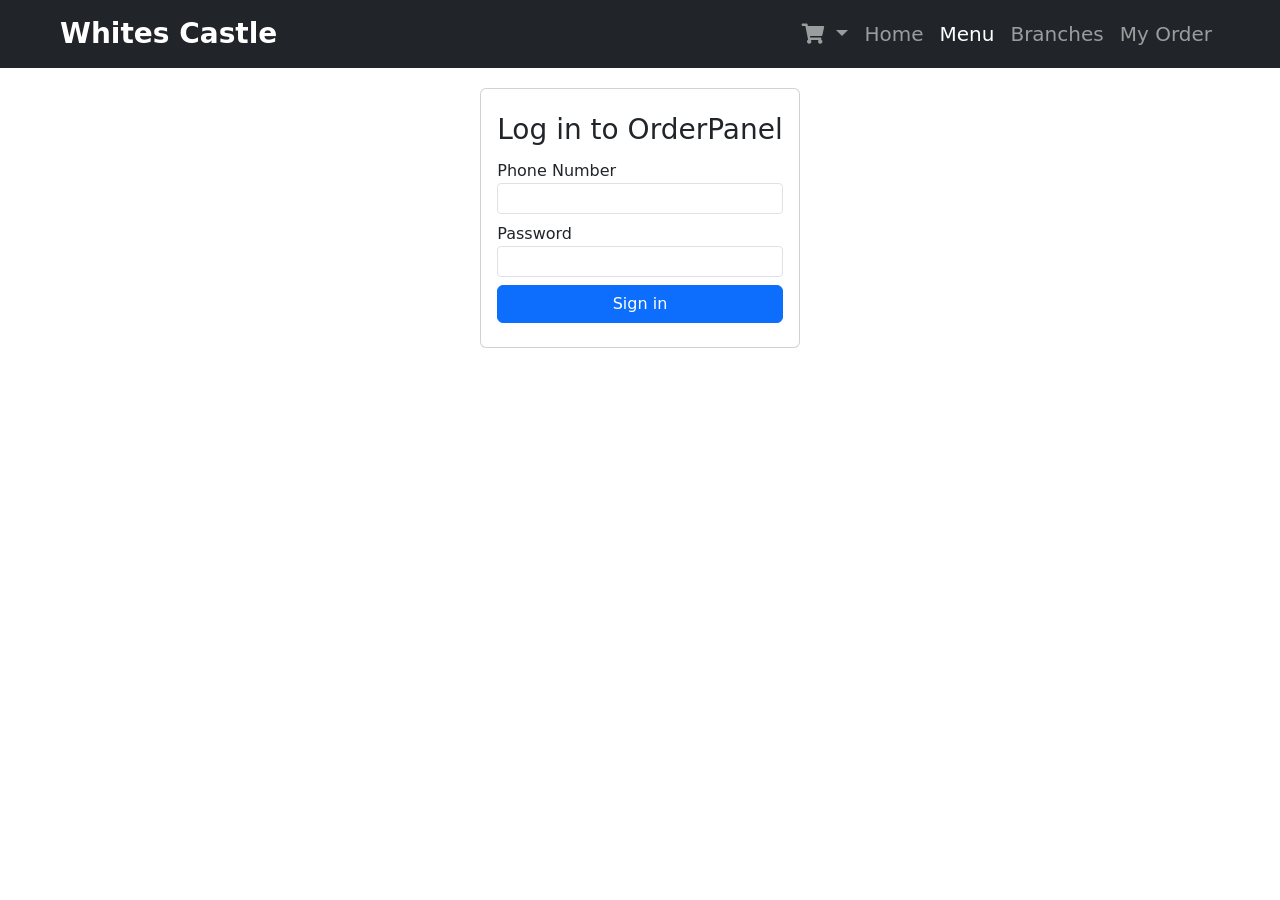
<file: logout.html>
<!-- delete token -->
<html>
<head>
  <title>Logout</title>
</head>
<body>
  <h1>Logout</h1>
  <p>You have been logged out.</p>
  </body>
  <script>
    // logout
    localStorage.removeItem("token");
    // redirect to login
    window.location.href = "login.html";
    </script>
</html>
</file>
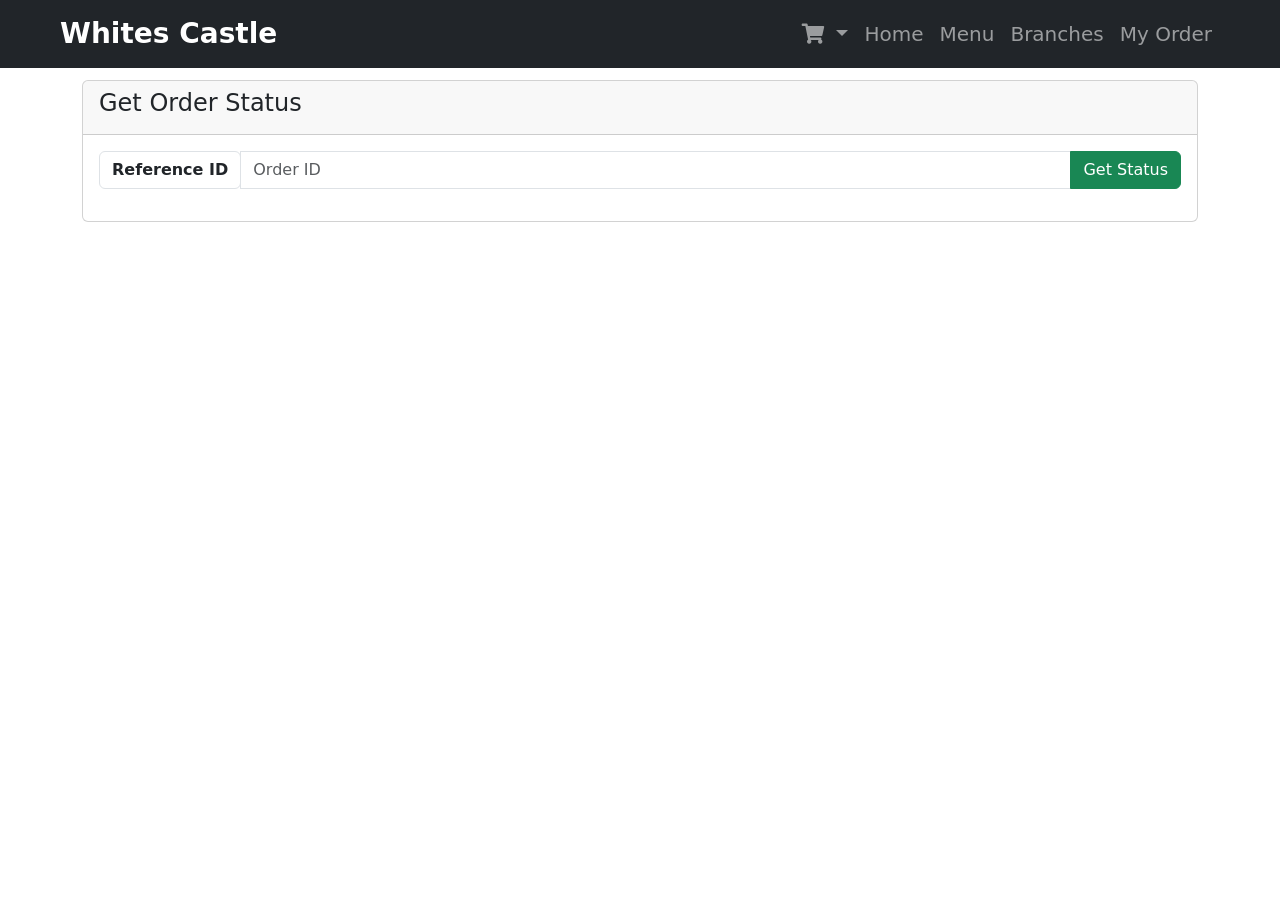
<file: order.html>
<!DOCTYPE html>
<html lang="en">
  <head>
    <meta charset="UTF-8" />
    <meta http-equiv="X-UA-Compatible" content="IE=edge" />
    <meta name="viewport" content="width=device-width, initial-scale=1.0" />
    <link
      href="https://cdn.jsdelivr.net/npm/bootstrap@5.0.2/dist/css/bootstrap.min.css"
      rel="stylesheet"
      integrity="sha384-EVSTQN3/azprG1Anm3QDgpJLIm9Nao0Yz1ztcQTwFspd3yD65VohhpuuCOmLASjC"
      crossorigin="anonymous"
    />
    <link
      rel="stylesheet"
      href="https://cdnjs.cloudflare.com/ajax/libs/font-awesome/5.15.2/css/all.min.css"
    />
    <script
      src="https://cdn.jsdelivr.net/npm/@popperjs/core@2.9.2/dist/umd/popper.min.js"
      integrity="sha384-IQsoLXl5PILFhosVNubq5LC7Qb9DXgDA9i+tQ8Zj3iwWAwPtgFTxbJ8NT4GN1R8p"
      crossorigin="anonymous"
    ></script>
    <script
      src="https://cdn.jsdelivr.net/npm/bootstrap@5.0.2/dist/js/bootstrap.min.js"
      integrity="sha384-cVKIPhGWiC2Al4u+LWgxfKTRIcfu0JTxR+EQDz/bgldoEyl4H0zUF0QKbrJ0EcQF"
      crossorigin="anonymous"
    ></script>
    
    <link rel="stylesheet" href="style.css" />
    <script src="script.js"></script>
    <title>Whites Castle</title>
  </head>
  <body onload="myScript()" style="padding-top: 5em">
    <nav class="navbar navbar-expand-md fixed-top navbar-dark bg-dark">
      <div class="container-fluid">
        <a class="navbar-brand ms-5 fw-bold fs-3" href="index.html">Whites Castle</a>
        <div class="d-flex">
          <a
            href="cart.html"
            class="btn btn-outline btn-light d-block d-md-none"
            ><i class="fa-shopping-cart fa"></i
            ><span class="badge rounded-pill bg-success d-none cart-count">
              3
              <span class="visually-hidden">number of cart</span>
            </span></a
          >
          <button
            class="navbar-toggler"
            type="button"
            data-bs-toggle="collapse"
            data-bs-target="#navbarText"
            aria-controls="navbarText"
            aria-expanded="false"
            aria-label="Toggle navigation"
          >
            <span class="navbar-toggler-icon"></span>
          </button>
        </div>
        <div class="collapse navbar-collapse" id="navbarText">
          <ul class="navbar-nav mb-2 mb-lg-0 ms-auto fs-5 me-5">
            <li class="nav-item dropdown">
              <a
                class="nav-link dropdown-toggle"
                href="#"
                id="navbarScrollingDropdown"
                role="button"
                data-bs-toggle="dropdown"
                data-bs-auto-close="outside"
                aria-expanded="false"
              >
                <i class="fa fa-shopping-cart"></i>
                <span class="badge rounded-pill bg-success d-none cart-count">
                  3
                  <span class="visually-hidden">number of cart</span>
                </span>
              </a>
              <ul
                class="dropdown-menu bg-dark dropdown-menu-dark"
                aria-labelledby="navbarScrollingDropdown"
              >
                <li class="">
                  <a class="dropdown-item text-center p-2 px-5" href="cart.html"
                    >View Cart</a
                  >
                </li>
                <li class="d-flex">
                  <a
                    class="text-decoration-none w-100 btn-success text-center p-2 px-5"
                    href="checkout.html"
                    >Checkout</a
                  ><a
                    class="text-decoration-none w-100 btn-danger text-center p-2 px-5 cursor-pointer"
                    href="#"
                    onclick="clearCart()"
                    >Clear</a
                  >
                </li>
                <li>
                  <hr class="dropdown-divider" />
                  <div class="w-100 px-3 text-end">
                    Total:
                    <span class="fs-5 fw-bold total-cart-price">0</span> PKR
                  </div>
                </li>
                <li class="p-2">
                  <ol
                    class="list-group"
                    style="max-height: 50vh; overflow-y: auto"
                    id="cart-items"
                  ></ol>
                </li>
              </ul>
            </li>

            <li class="nav-item">
              <a class="nav-link" aria-current="page" href="index.html">Home</a>
            </li>

            <li class="nav-item">
              <a class="nav-link" href="menu.html">Menu</a>
            </li>

            <li class="nav-item">
              <a class="nav-link" href="branches.html">Branches</a>
            </li>

            <li class="nav-item">
              <a class="nav-link" href="order.html">My Order</a>
            </li>
          </ul>
          <span class="navbar-text"> </span>
        </div>
      </div>
    </nav>

    <div class="main nav-scroller">
      <!-- show multiple receipt page -->
      <!-- demo order card -->
      <div class="container">
        <!-- Track Order -->
        <div class="row">
          <div class="col-md-12">
            <div class="card">
              <div class="card-header">
                <h4 class="card-title">Get Order Status</h4>
              </div>
              <div class="card-body">
                <div class="row">
                  <div class="col-md-12">
                    <!-- prepend bootstrap -->
                    <div class="input-group mb-3">
                      <div class="input-group-prepend">
                        <label for="ref-id"
                        class="form-control fw-bold">
                      Reference ID</label>
                      </div>
                      <input
                        type="text"
                        class="form-control"
                        placeholder="Order ID"
                        aria-label="Order ID"
                        aria-describedby="basic-addon1"
                        id="ref-id"
                        onkeypress="if(event.keyCode==13) getStatus()"
                      />
                      <button
                      class="append btn btn-success" onclick="getStatus()">Get Status</button>
                      </div>

                  </div>
                  <!-- Your order on the way -->
                  <div class="result">
                    
                  </div>
                </div>
              </div>
            </div>
          </div>
          </div>

          <!-- Our phone number and whatsapp  -->
          



      </div>
    </div>

    <div id="toast">
      <div id="img">Icon</div>
      <div id="desc">A notification message..</div>
    </div>
  </body>
  <script src="cart.js"></script>
  <script>
    "use strict";
    function myScript() {
      //fetch login status
      
    }
    function getStatus(){
      //get input
      var refId = document.getElementById('ref-id').value;
      //check if input is empty
      if(refId == ''){
        launch_toast(
          //cross unicode
          '&#x274C;',
           'Please enter your reference ID');
           return
      }
      //show loading at result
      document.querySelector('.result').innerHTML = '<span class="spinner-grow spinner-grow-sm" role="status" aria-hidden="true"></span> <span class="spinner-grow spinner-grow-sm" role="status" aria-hidden="true"></span> <span class="spinner-grow spinner-grow-sm" role="status" aria-hidden="true"></span> <span class="spinner-grow spinner-grow-sm" role="status" aria-hidden="true"></span>';
      fetch("https://black-cottage.herokuapp.com/api/orders/orderstatus/"+refId, {
        headers: {
          //token
          Authorization: "Bearer " + localStorage.getItem("token"),
        },
      }).then(
        function (response) {
          if(response.status == 404){
            //order not found
            launch_toast("X", "Order not found");
            return false;
          }
          if(response.status != 200)
          {
            //error
            launch_toast("X", "Error");
            return false;
          }
          else return response.json()
        }).then(order=>{
          if(!order){
            //throw error
            launch_toast("X", "Order not found");
            return false;
          }

          let status = "Pending";
                  if (order.Cancelled) {
                    status = "Cancelled";
                  } else if (order.OrderDelivered) status = "Delivered";
                  else if (order.RiderHandOver) status = "On The Way";
                  else if (order.OrderPreparing) status = "Preparing";
                  else if (order.OrderReceived) status = "Picked";
          
          let html = '';
          switch(status){
            case "Pending":
              html += `<p class="text text-secondary">Your Order# ${order.RefID} is pending, <a href="receipt.html#${order.RefID}">View Receipt</a></p>`;
              break;
            case "Pending":
              html += `<p class="text text-success">Your Order# ${order.RefID} is picked, <a href="receipt.html#${order.RefID}">View Receipt</a></p>`;
              break;
            case "Cancelled":
              html += `<p class="text text-danger">Your Order# ${order.RefID} is cancelled, <a href="receipt.html#${order.RefID}">View Receipt</a></p>`;
              break;
            case "Delivered":
              html += `<p class="text text-success">Your Order# ${order.RefID} is delivered, <a href="receipt.html#${order.RefID}">View Receipt</a></p>`;
              break;
            case "On The Way":
              html += `<p class="text text-success">Your Order# ${order.RefID} is on the way, <a href="receipt.html#${order.RefID}">View Receipt</a></p>`;
              break;
            case "Preparing":
              html += `<p class="text text-primary">Your Order# ${order.RefID} is preparing, <a href="receipt.html#${order.RefID}">View Receipt</a></p>`;
              break;
            default:
                html += `<p class="text text-danger">Your Order# ${order.RefID} is not found.</p>`;
          };
          document.querySelector(".result").innerHTML = html;


        }).catch(error=>{
            document.querySelector(".result").innerHTML = `<p class="text text-danger">Order against Ref# ${refId} is not found.</p>`;
        });
    }
  </script>
</html>
</file>
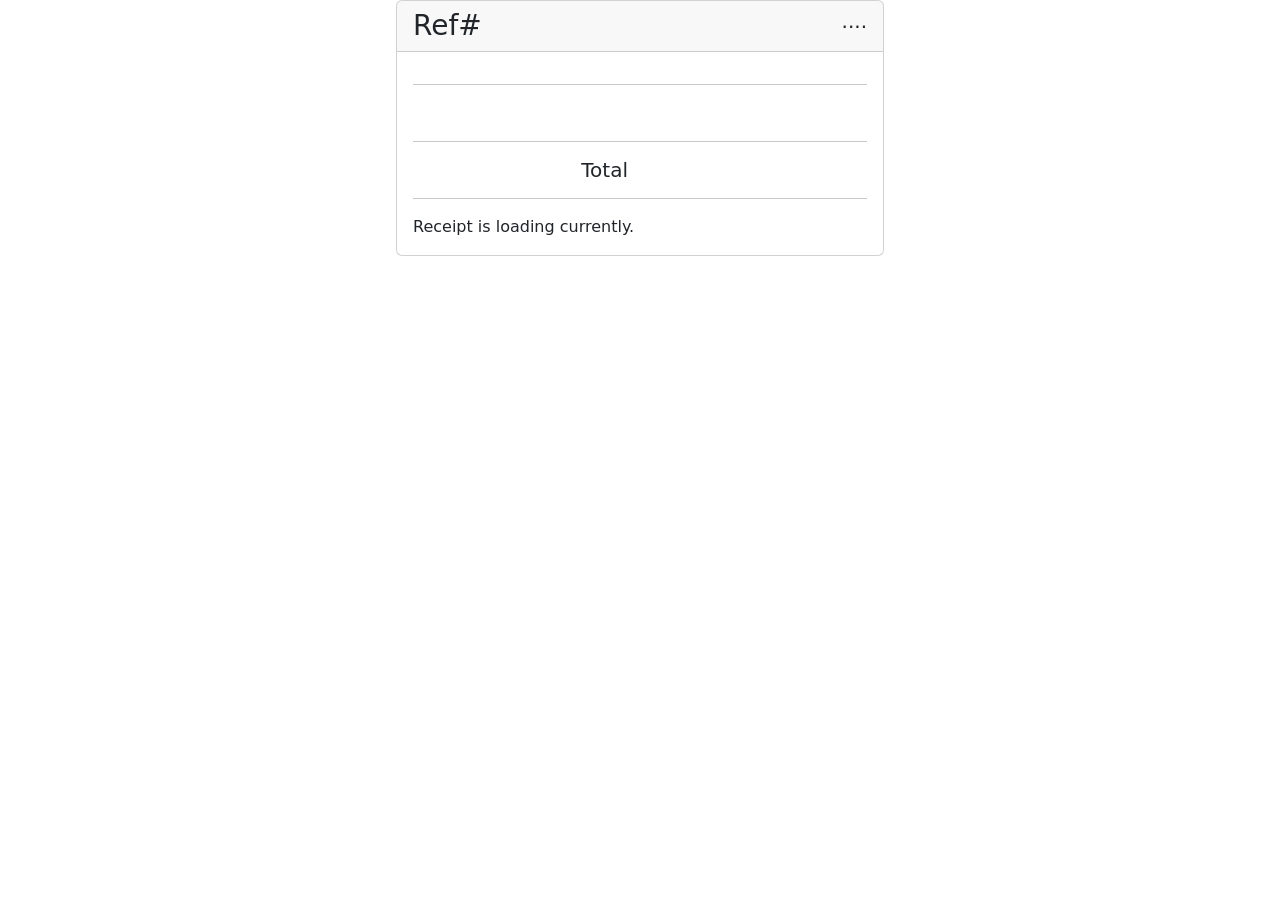
<file: receipt.html>
<html>
  <head>
    <link
      href="https://cdn.jsdelivr.net/npm/bootstrap@5.0.2/dist/css/bootstrap.min.css"
      rel="stylesheet"
      integrity="sha384-EVSTQN3/azprG1Anm3QDgpJLIm9Nao0Yz1ztcQTwFspd3yD65VohhpuuCOmLASjC"
      crossorigin="anonymous"
    />
    <link
      rel="stylesheet"
      href="https://cdnjs.cloudflare.com/ajax/libs/font-awesome/5.15.2/css/all.min.css"
    />
    <script
      src="https://cdn.jsdelivr.net/npm/@popperjs/core@2.9.2/dist/umd/popper.min.js"
      integrity="sha384-IQsoLXl5PILFhosVNubq5LC7Qb9DXgDA9i+tQ8Zj3iwWAwPtgFTxbJ8NT4GN1R8p"
      crossorigin="anonymous"
    ></script>
    <script
      src="https://cdn.jsdelivr.net/npm/bootstrap@5.0.2/dist/js/bootstrap.min.js"
      integrity="sha384-cVKIPhGWiC2Al4u+LWgxfKTRIcfu0JTxR+EQDz/bgldoEyl4H0zUF0QKbrJ0EcQF"
      crossorigin="anonymous"
    ></script>
    <link rel="stylesheet" href="style.css" />
    <script src="script.js"></script>
  </head>
  <body>
      <!-- max-width -->
      <div class="container" style="max-width: 512px;">
        <div class="row">
          <div class="col-md-12">
            <div class="card">
              <div class="card-header">
                <h3 class="w-100 d-flex">Ref# <span class="ms-1" id="Ref-ID"></span>
                    <span class="ms-auto fs-5" id="status">....</span></h3>
              </div>
              <div class="card-body">
                <div id="customer-information">

                    </div>
                    <hr>
                  <div id="receipt">
                      <!-- loading bootstrap dots -->
                      <div class="w-100 text-center">

                        <span class="spinner-grow spinner-grow-sm" role="status" aria-hidden="true"></span> <span class="spinner-grow spinner-grow-sm" role="status" aria-hidden="true"></span> <span class="spinner-grow spinner-grow-sm" role="status" aria-hidden="true"></span> <span class="spinner-grow spinner-grow-sm" role="status" aria-hidden="true"></span>
                      </div>
                  </div>
                  <hr>
                  <div class="total">
                    <div class="row">
                      <div class="col-6">
                        <h5 class="w-100 text-end">Total</h5>
                      </div>
                      <div class="col-6">
                        <h5 class="total-cart-price"></h5>
                        </div>
                  </div>
              </div>

              <hr>
              <!-- order note text -->
              <p class="text" id="order-note">
                Receipt is loading currently.
              </p>
            </div>
          </div>
        </div>
      </div>
  </body>
  <script>
    //get receipt id from url after #
    var url = window.location.href;
    var id = url.split("#")[1];
    console.log(id);
    //get receipt from database
    fetch("https://black-cottage.herokuapp.com/api/orders/ref/" + id, {
      method: "GET",
      headers: {
        "Content-Type": "application/json",
      },
    })
      .then(function (response) {
        if (response.status !== 200) {
          response.text().then((res) => console.log(res));
          return;
        }
        return response.json();
      })
      .then(function (data) {
        //show orders
        var listdata = "";
        // for (var i = 0; i < data.length; i++) {
        var order = data;
        document.getElementById("Ref-ID").innerHTML = order.RefID;

        //get order status
        let status = "Pending";
        if (order.Cancelled) {
          status = "Cancelled";
        } else if (order.OrderDelivered) status = "Delivered";
        else if (order.RiderHandOver) status = "On The Way";
                  else if (order.OrderPreparing) status = "Preparing";
                  else if (order.OrderReceived) status = "Picked";

        document.getElementById("status").innerHTML = status;
        document.getElementById("customer-information").innerHTML =
            `<div class="row">
                <h4>${order.CustomerName}</h4>
                <p>${order.DeliveryAddress}</p>
                <p><b>${order.CustomerPhone}</b></p>

            </div>`;


        var shopping_cart = document.getElementById("cart-items");
        var str = "";
        var order_str = "";
        var total = 0;
        // if(cart_ids.length==0){
        //   shopping_cart.innerHTML = "<div class='w-100 text-center'>Cart is empty</div>";
        //   return;
        // }
        const cartItems = order.Items;
        for (let i = 0; i < cartItems.length; i++) {
          let cartItem = cartItems[i];
          let itemID = cartItem.ID;
          let item = cartItem;
          let price =
            item.Price +
            item.Choices.reduce(function (acc, cur) {
              return acc + cur.OptionPrice;
            }, 0);
          total += price;
          // +item.Choices[item_detail.Choices[0].ChoiceID].Options[item_detail.Choices[0].OptionID].Name+
          // console.log(item_detail.Choices);
          let optionNames = "";
          let cartChoices = cartItem.Choices;
          let choices = item.Choices;
          order_str += `<div class="d-flex my-2"><span>${item.Name} <b>x <span class="quantity-cart-${i}">${cartItem.Quantity}</span></b><br>(`;

          optionNames = item.Choices.reduce(
            //get OptionNames
            function (acc, cur) {
              return acc + cur.OptionName + ", ";
            },
            ""
          );
          //remove last two letters from optionNames
          optionNames = optionNames.substring(0, optionNames.length - 2);

          order_str +=
            optionNames +
            `)</span><h5 class="ms-auto price-cart-${i}">${price}</h5></div>`;
        }

        let price_elements =
          document.getElementsByClassName("total-cart-price");
        for (let element of price_elements) element.innerHTML = total;

        document.getElementById("order-note").innerHTML = order.Note;

        document.getElementById("receipt").innerHTML = order_str;

        //auto reload page after 30 seconds
      const intervalHandler = setInterval(function () {
        // get order status
          fetch("https://black-cottage.herokuapp.com/api/orders/orderstatus/" + id, {
            method: "GET",
            headers: {
              "Content-Type": "application/json",
            },
          })
            .then(function (response) {
              if (response.status !== 200) {
                response.text().then((res) => console.log(res));
                return;
              }
              return response.json();
            })
            .then(function (data) {
              let order_data = data;
              //get order_data status
              let status = "Pending";
              if (order_data.Cancelled) {
                status = "Cancelled";
              } else if (order_data.OrderDelivered) status = "Delivered";
              else if (order_data.RiderHandOver) status = "On The Way";
                  else if (order.OrderPreparing) status = "Preparing";
                  else if (order.OrderReceived) status = "Picked";
              document.getElementById("status").innerHTML = status;
              if(status=='Delivered' || status== 'Cancelled'){
                clearInterval(intervalHandler);
              }
              
              if(order_data.DiscountedAmount != total)
                {
                  //reload page
                  location.reload();
                }

        })}, 30000);
      });
      
  </script>
</html>
</file>
<file: style.css>
@charset "UTF-8"; /*!
/* Andy Bell's CSS reset */

*,
*::before,
*::after {
 box-sizing: border-box;
}

body,
h1,
h2,
h3,
h4,
h5,
p,
figure,
blockquote,
dl,
dd {
 margin: 0;
}

html:focus-within {
 scroll-behavior: smooth;
}

body {
 min-height: 100vh;
 text-rendering: optimizeSpeed;
 line-height: 1.5;
}

img,
picture {
 max-width: 100%;
 display: block;
}

input,
button,
textarea,
select {
 font: inherit;
}

@media (prefers-reduced-motion: reduce) {
 html:focus-within {
   scroll-behavior: auto;
 }

 *,
 *::before,
 *::after {
   animation-duration: 0.01ms !important;
   animation-iteration-count: 1 !important;
   transition-duration: 0.01ms !important;
   scroll-behavior: auto !important;
 }
}

/* Typography | Global */
:root {
 /* body font size */
 --text-base-size: 1em;
 /* type scale */
 /* type scale */
 --text-scale-ratio: 1.2;
 --text-xs: calc((1em / var(--text-scale-ratio)) / var(--text-scale-ratio));
 --text-sm: calc(var(--text-xs) * var(--text-scale-ratio));
 --text-md: calc(
   var(--text-sm) * var(--text-scale-ratio) * var(--text-scale-ratio)
 );
 --text-lg: calc(var(--text-md) * var(--text-scale-ratio));
 --text-xl: calc(var(--text-lg) * var(--text-scale-ratio));
 --text-xxl: calc(var(--text-xl) * var(--text-scale-ratio));
 --text-xxxl: calc(var(--text-xxl) * var(--text-scale-ratio));

 --clr-text: #52575d;
 --clr-primary: #25251f;
 --clr-primary-light: hsla(60, 7%, 35%, 0.25);
 --clr-primary-dark: #030303;
 --clr-accent: #6d12d4;
 --clr-background: #f2f2f2;

 --ff-title: "Poppins", sans-serif;
 --ff-serif: "Crimson Text", serif;
 --ff-logo: "Butterfly", sans-serif;

 --bs-blue: #0d6efd;
  --bs-indigo: #6610f2;
  --bs-purple: #6f42c1;
  --bs-pink: #d63384;
  --bs-red: #dc3545;
  --bs-orange: #fd7e14;
  --bs-yellow: #ffc107;
  --bs-green: #198754;
  --bs-teal: #20c997;
  --bs-cyan: #0dcaf0;
  --bs-white: #fff;
  --bs-gray: #6c757d;
  --bs-gray-dark: #343a40;
  --bs-primary: #1b57b3;
  --bs-secondary: #6c757d;
  --bs-success: #198754;
  --bs-info: #0dcaf0;
  --bs-warning: #ffc107;
  --bs-danger: #dc3545;
  --bs-light: #f8f9fa;
  --bs-dark: #212529;




 --success-dark: #1b754b;
 /* --success-light: rgba(49, 182, 120, 0.25); */
 --danger-dark: #9c0615;
 --light-dark: #d2d2d3;
 --primary-dark: #002761;
 --warning-dark: #c7950c;
 --secondary-dark: #1b1b1b;
 --info-dark: #09849c;
 --indigo-dark: #4208a0;
 
 --blue: #0d6efd;
 --indigo: #6610f2;
 --purple: #6f42c1;
 --pink: #d63384;
 --red: #dc3545;
 --orange: #fd7e14;
 --yellow: #ffc107;
 --green: #198754;
 --teal: #20c997;
 --cyan: #0dcaf0;
 --white: #fff;
 --gray: #6c757d;
 --gray-dark: #343a40;
 --primary: #0d6efd;
 --secondary: #6c757d;
 --success: #209b62;
 --info: #0dcaf0;
 --warning: #ffc107;
 --danger: #dc3545;
 --danger-light: rgba(238, 107, 120, 0.25);
 --light: #f8f9fa;
 --light-light: rgba(248, 249, 250, 0.25);
 --dark: #212529;
 --ff-sans-serif: system-ui, -apple-system, "Segoe UI", Roboto,
   "Helvetica Neue", Arial, "Noto Sans", "Liberation Sans", sans-serif,
   "Apple Color Emoji", "Segoe UI Emoji", "Segoe UI Symbol", "Noto Color Emoji";
 --ff-monospace: SFMono-Regular, Menlo, Monaco, Consolas, "Liberation Mono",
   "Courier New", monospace;
 --gradient: linear-gradient(
   180deg,
   rgba(255, 255, 255, 0.15),
   rgba(255, 255, 255, 0)
 );
}

/* @media (min-width: 64rem) { */
 /* responsive decision applied to all text elements */
 /* :root {
   --text-base-size: 1em;
   --text-scale-ratio: 1.25;
 }
} */
input {
 accent-color: var(--clr-accent)
}

html {
 /* font-size: 1.125rem; */
 font-size: 100%;
 color: var(--clr-text);
 background-color: var(--clr-background);
 font-family: var(--ff-sans-serif);
}

.text-xxl {
 font-size: var(--text-xxl, 2.074em) !important;
}
.text-xl {
 font-size: var(--text-xl, 1.728em) !important;
}
.text-lg {
 font-size: var(--text-lg, 1.44em) !important;
}
.text-md {
 font-size: var(--text-md, 1.2em) !important;
}
.text-base {
 font-size: --text-base-size !important;
}
.text-sm {
 font-size: var(--text-sm, 0.833em) !important;
}
.text-xs {
 font-size: var(--text-xs, 0.694em) !important;
}

.back-cover {
  height: 90vh !important;
  /* padding-top: 30px; */
  background: linear-gradient( rgba(0, 0, 0, 0.9), rgba(0,0,0,0.3), rgba(0, 0, 0, 0.9) ),url(https://vampuser12.github.io/castle/images/menu/crunchy-pasta.jpg) no-repeat center center fixed;
  -webkit-background-size: cover;
  -moz-background-size: cover;
  -o-background-size: cover;
  background-size: cover;
 }

.tiles {
 display: flex;
 width: 100%;
 align-items: center;

 font-size: 0.8em;
}
.tile__item {
 /* width: wra; */
 border-radius: 20px;
 font-size: inherit;
 /* background-color: #1b1b1b; */
 font-weight: 800;
 border: 4px solid var(--clr-primary);
 color: var(--clr-primary);
 /* background-color: white; */
 padding: 10px 20px;
 margin-inline: 4px;
 cursor: pointer;
}
.tile__item:hover,
.tile__item .selected {
 background-color: var(--clr-primary);
 color: white;
 /* text-emphasis: 2px;
     text-emphasis-color: white;
     color: white; */
}
/*items*/

.searchBar {
 width: 30%;
 display: flex;
 flex-direction: row;
 align-items: center;
}

#searchQueryInput {
 width: 100%;
 height: 2.8rem;
 background: #eee;
 outline: none;
 border: none;
 border-radius: 1.625rem;
 padding: 0 3.5rem 0 1.5rem;
 font-size: 1rem;
}

#searchQuerySubmit {
 width: 3.5rem;
 height: 2.8rem;
 margin-left: -3.5rem;
 background: none;
 border: none;
 outline: none;
}

#searchQuerySubmit:hover {
 cursor: pointer;
}

#toast {
 visibility: hidden;
 max-width: 50px;
 height: 50px;
 /*margin-left: -125px;*/
 margin: auto;
 background-color: #333;
 color: #fff;
 text-align: center;
 border-radius: 2px;

 position: fixed;
 z-index: 1;
 left: 0;
 right: 0;
 bottom: 30px;
 font-size: 17px;
 white-space: nowrap;
 overflow: hidden;
}
#toast #img {
 width: 50px;
 height: 50px;

 float: left;

 padding-top: 16px;
 padding-bottom: 16px;

 box-sizing: border-box;

 background-color: #111;
 color: #fff;
}
#toast #desc {
 color: #fff;

 padding: 16px;

 overflow: hidden;
 white-space: nowrap;
}

#toast.show {
 visibility: visible;
 -webkit-animation: fadein 0.5s, expand 0.5s 0.5s, stay 2s 1s, shrink 0.5s 2s,
   fadeout 0.5s 2.5s;
 animation: fadein 0.5s, expand 0.25s 0.5s, stay 2s 0.75s, shrink 0.25s 2.75s,
   fadeout 0.5s 3s;
}

@-webkit-keyframes fadein {
 from {
   bottom: 0;
   opacity: 0;
 }
 to {
   bottom: 30px;
   opacity: 1;
 }
}

@keyframes fadein {
 from {
   bottom: 0;
   opacity: 0;
 }
 to {
   bottom: 30px;
   opacity: 1;
 }
}

@-webkit-keyframes expand {
 from {
   min-width: 50px;
 }
 to {
   min-width: 350px;
 }
}

@keyframes expand {
 from {
   min-width: 50px;
 }
 to {
   min-width: 350px;
 }
}
@-webkit-keyframes stay {
 from {
   min-width: 350px;
 }
 to {
   min-width: 350px;
 }
}

@keyframes stay {
 from {
   min-width: 350px;
 }
 to {
   min-width: 350px;
 }
}
@-webkit-keyframes shrink {
 from {
   min-width: 350px;
 }
 to {
   min-width: 50px;
 }
}

@keyframes shrink {
 from {
   min-width: 350px;
 }
 to {
   min-width: 50px;
 }
}

@-webkit-keyframes fadeout {
 from {
   bottom: 30px;
   opacity: 1;
 }
 to {
   bottom: 60px;
   opacity: 0;
 }
}

@keyframes fadeout {
 from {
   bottom: 30px;
   opacity: 1;
 }
 to {
   bottom: 60px;
   opacity: 0;
 }
}

.btn {
 --clr: var(--clr-primary);
 --clr-light: var(--clr-primary-light);
 --clr-dark: var(--clr-primary-dark);
}

.btn-success {
 --clr: var(--success);
 --clr-light: var(--success-light);
 --clr-dark: var(--success-dark);
}

.btn-danger {
 --clr: var(--danger);
 --clr-light: var(--danger-light);
 --clr-dark: var(--danger-dark);
}
.btn-light {
 --clr: var(--light);
 --clr-background: var(--clr-primary);
 --clr-light: var(--light-light);
 --clr-dark: var(--light-dark);
 /* background-color: var(--light); */
}
/* 
.btn-outline {
 border: 0.125em solid var(--clr);
 color: var(--clr);
 background-color: transparent;
 font-weight: 450;
 transition: box-shadow 300ms ease-in-out, color 300ms ease-in-out;
}
.btn-outline:hover {
 box-shadow: inset 0 0 40px 40px var(--clr);
 color: var(--clr-background);
 background-color: transparent;
 outline: 0;
} */

.topborder{
 position: relative;
 z-index: 0;
}

.topborder:before {
 content: "";
 display: block;
 border-top: 0.1em solid currentColor;
 width: 100%;
 height: 1px;
 position: absolute;
 top: 50%;
 z-index: -1;
}

.topborder span {
 background: var(--clr-background);
 padding: 0 6px 0 0;
 position: relative;
 z-index: 1;
}

.hover-primary:not(.active):hover, .hover-primary:not(.active):focus{
  color: var(--primary-dark) !important;
}
.hover-success:not(.active):hover, .hover-success:not(.active):focus{
  color: var(--success-dark) !important;
}

.hover-danger:not(.active):hover, .hover-danger:not(.active):focus{
  color: var(--danger-dark) !important;
}
.hover-warning:not(.active):hover, .hover-warning:not(.active):focus{
  color: var(--warning-dark) !important;
}

.hover-info:not(.active):hover, .hover-info:not(.active):focus{
  color: var(--info-dark) !important;
}

.hover-secondary:not(.active):hover, .hover-secondary:not(.active):focus{
  color: var(--secondary-dark) !important;
}
.hover-indigo:not(.active):hover, .hover-indigo:not(.active):focus{
  color: var(--indigo-dark) !important;
}

.ratio-4x3{
  aspect-ratio: 1.5;
}

.ratio-3x2 {
  --bs-aspect-ratio: calc(3 / 2 * 100%);
}


.btn-flashing{
  animation: flash 1.2s infinite;
  font-weight: bold;
  color: var(--light);
}

@keyframes flash {
  0% {
    opacity: 1;
    background: var(--danger);
    border: var(--danger);
    box-shadow: 0 2px 2px 0  var(--danger);
  }
  50% {
    opacity: 1;
    background: gold;
    border: yellow;
    box-shadow: 0 0px 0px 0 rgba(0, 0, 255, 0.5);
  }
  100% {
    opacity: 1;
    background: var(--danger);
    border: var(--danger);
    box-shadow: 0 2px 2px 0  var(--danger);
  }
}
</file>
